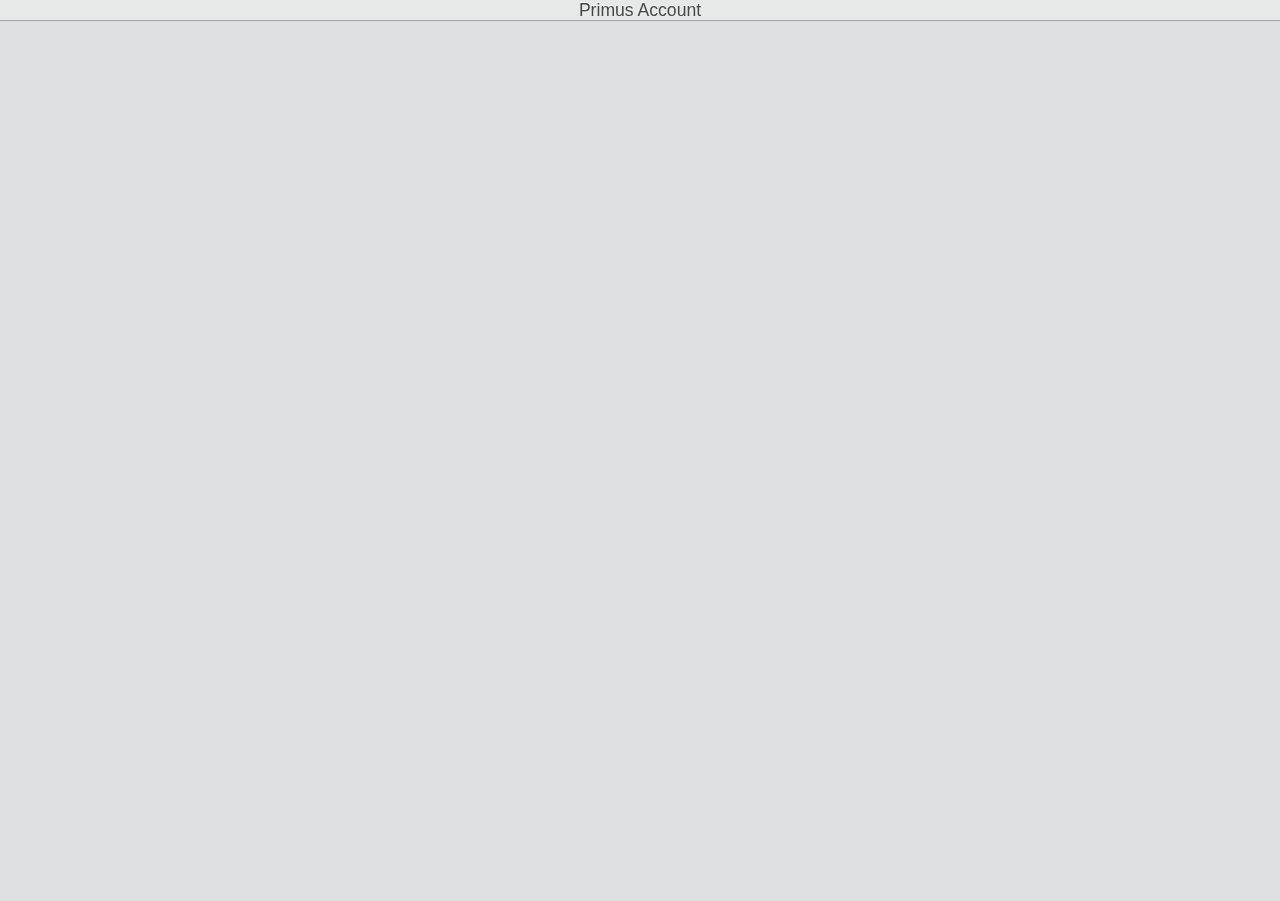
<file: account/index.html>
<!DOCTYPE html>
<html>
    <head>
    <!-- attribution: derived from http://raw.github.com/puppetmaster3/ModuleBU -->
   <meta name='viewport' content='width=device-width'>

    <title>Primus Account</title>

    <link href='aCDN/assets/app.css'      rel='stylesheet'>
</head>
<body>
<!--body -->
<section id='container' >
    <!-- header -->
    <header id='header' class='topcoat-navigation-bar full-width '>
        <div id='navMenuCont' class='topcoat-navigation-bar__item center full-width'>
            <div id='navMenu'>
                Primus Account
            </div>
        </div>
    </header>

    <main id='kontainer' class='content '>

    </main>

</section>
    <script async data-main='aCDN/app/main' src='//scdn-primus.netdna-ssl.com/latest/require.min.js'></script>
</body>
</html>
</file>
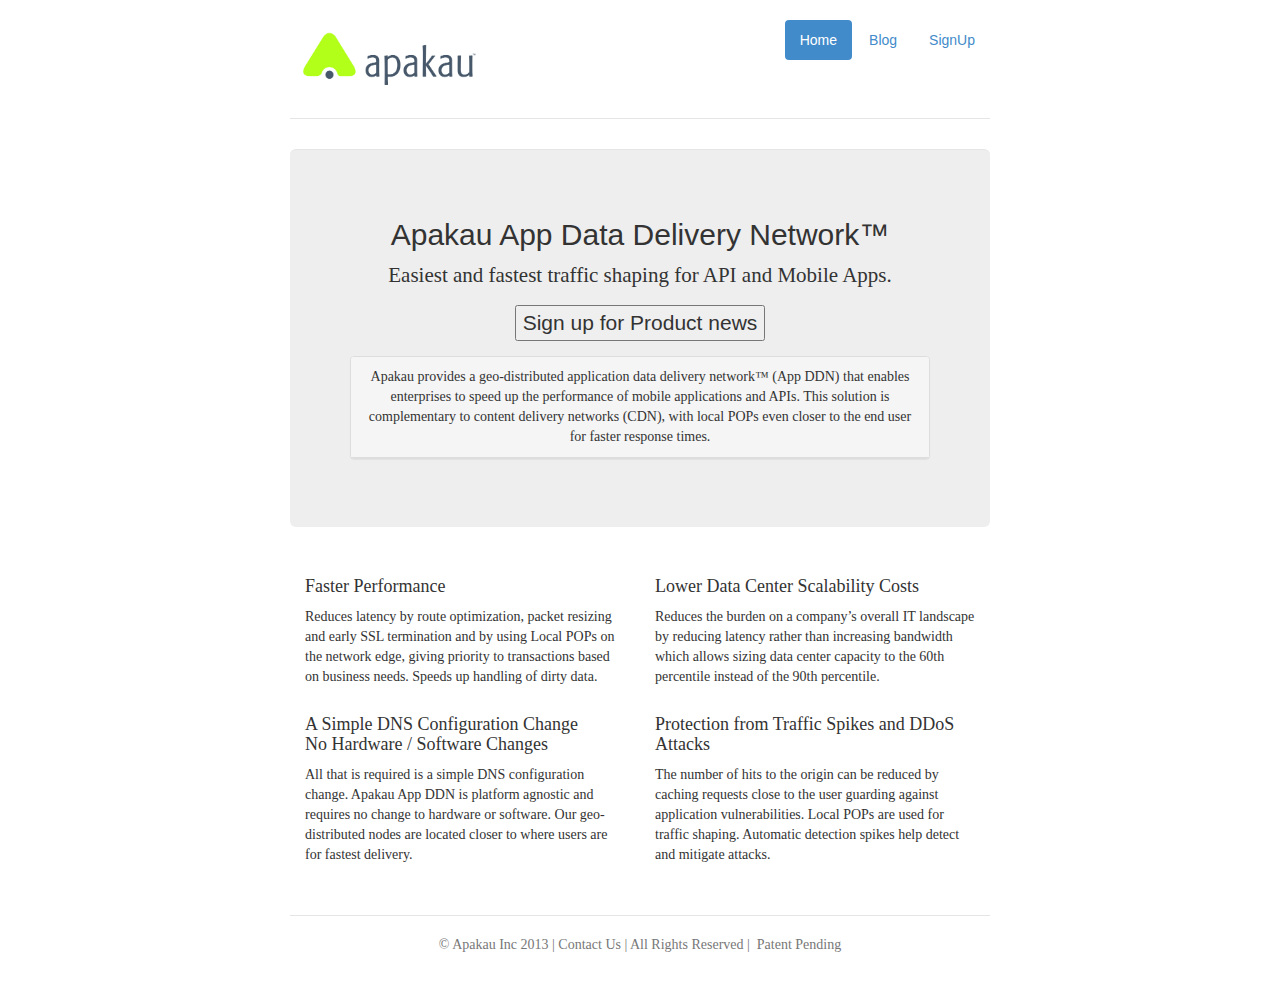
<file: old/index.html>
<!DOCTYPE html>
<html lang="en">
<head>
    <meta charset="utf-8">
    <meta http-equiv="X-UA-Compatible" content="IE=edge">
    <meta name="viewport" content="width=device-width, initial-scale=1">
    <meta name="description" content="">
    <meta name="author" content="">
    <link rel="icon" href="favicon.ico">

    <title>Apakau</title>

    <!-- Bootstrap core CSS -->
    <link href="bootstrap.min.css" rel="stylesheet">

    <!-- Custom styles for this template -->
    <link href="jumbotron-narrow.css" rel="stylesheet">
    <link href="style-auto.css" rel="stylesheet">

    <!-- HTML5 shim and Respond.js IE8 support of HTML5 elements and media queries -->
    <!--[if lt IE 9]>
      <script src="https://oss.maxcdn.com/html5shiv/3.7.2/html5shiv.min.js"></script>
      <script src="https://oss.maxcdn.com/respond/1.4.2/respond.min.js"></script>
    <!--[endif]---->

</head>

<body>
<div class="container">

    <div class="header">
        <ul class="nav nav-pills pull-right">
            <li class="active"><a href="index.html#">Home</a></li>
            <!--<li><a href="aboutus.html#">About</a></li>-->
            <li><a href="http://blog.apakau.com">Blog</a></li>
            <li><a href="http://a.apakau.com">SignUp</a></li>
        </ul>
        <h3 class="text-muted"><img src="Apakaulogo.jpg" width="30%" height="30%"></h3>
    </div>
    <div class="jumbotron">
        <h2 data-brix_class="1427764185600" style="font-family:sans-serif">Apakau App Data Delivery Network™</h2>
        <p class="lead" data-brix_class="1427764175464">Easiest and fastest traffic shaping for API and Mobile Apps.</p>
        <p><button type="button" onclick="window.location.href='http://a.apakau.com'">Sign up for Product news</button></p>
        <div class="panel panel-default">
            <div class="panel-heading" data-brix_class="1427764165633">Apakau provides a geo-distributed application data delivery network™ (App DDN) that enables enterprises to speed up the performance of mobile applications and APIs. This solution is complementary to content delivery networks (CDN), with local POPs even closer to the end user for faster response times.</div>
        </div>
    </div>
    <div class="row marketing">
        <div class="col-lg-6">
            <h4 data-brix_class="1427764204006">Faster Performance</h4>
            <p data-brix_class="1427764197943">
                Reduces latency by route optimization, packet resizing and early SSL termination and by using Local POPs on the network edge, giving priority to transactions based on business needs. Speeds up handling of dirty data.&nbsp;<br>
            </p>
            <h4 data-brix_class="1427764237325">
                A Simple DNS Configuration Change<br>
                No Hardware / Software Changes
            </h4>
            <p data-brix_class="1427764243757">
                All that is required is a simple DNS configuration change. Apakau App DDN is platform agnostic and requires no change to hardware or software. Our geo-distributed nodes are located closer to where users are for fastest delivery.<br>
            </p>
        </div>
        <div class="col-lg-6">
            <h4 data-brix_class="1427764209461">Lower Data Center Scalability Costs</h4>
            <p data-brix_class="1427764216813">Reduces the burden on a company’s overall IT landscape by reducing latency rather than increasing bandwidth which allows sizing data center capacity to the 60th percentile instead of the 90th percentile.&nbsp;</p>
            <h4 data-brix_class="1427764224711">Protection from Traffic Spikes and DDoS Attacks</h4>
            <p data-brix_class="1427764230612">The number of hits to the origin can be reduced by caching requests close to the user guarding against application vulnerabilities. Local POPs are used for traffic shaping. Automatic detection spikes help detect and mitigate attacks.</p>
        </div>
    </div>
    <div class="footer">
        <p data-brix_class="1427764333546">© Apakau Inc 2013 | Contact Us | All Rights Reserved | &nbsp;Patent Pending</p>
    </div>
</div><!-- /container --><!-- Bootstrap core JavaScript
    ================================================== --><!-- Placed at the end of the document so the pages load faster --><script src="https://ajax.googleapis.com/ajax/libs/jquery/1.11.1/jquery.min.js"></script><script src="https://maxcdn.bootstrapcdn.com/bootstrap/3.2.0/js/bootstrap.min.js"></script>

</body></html>
</file>
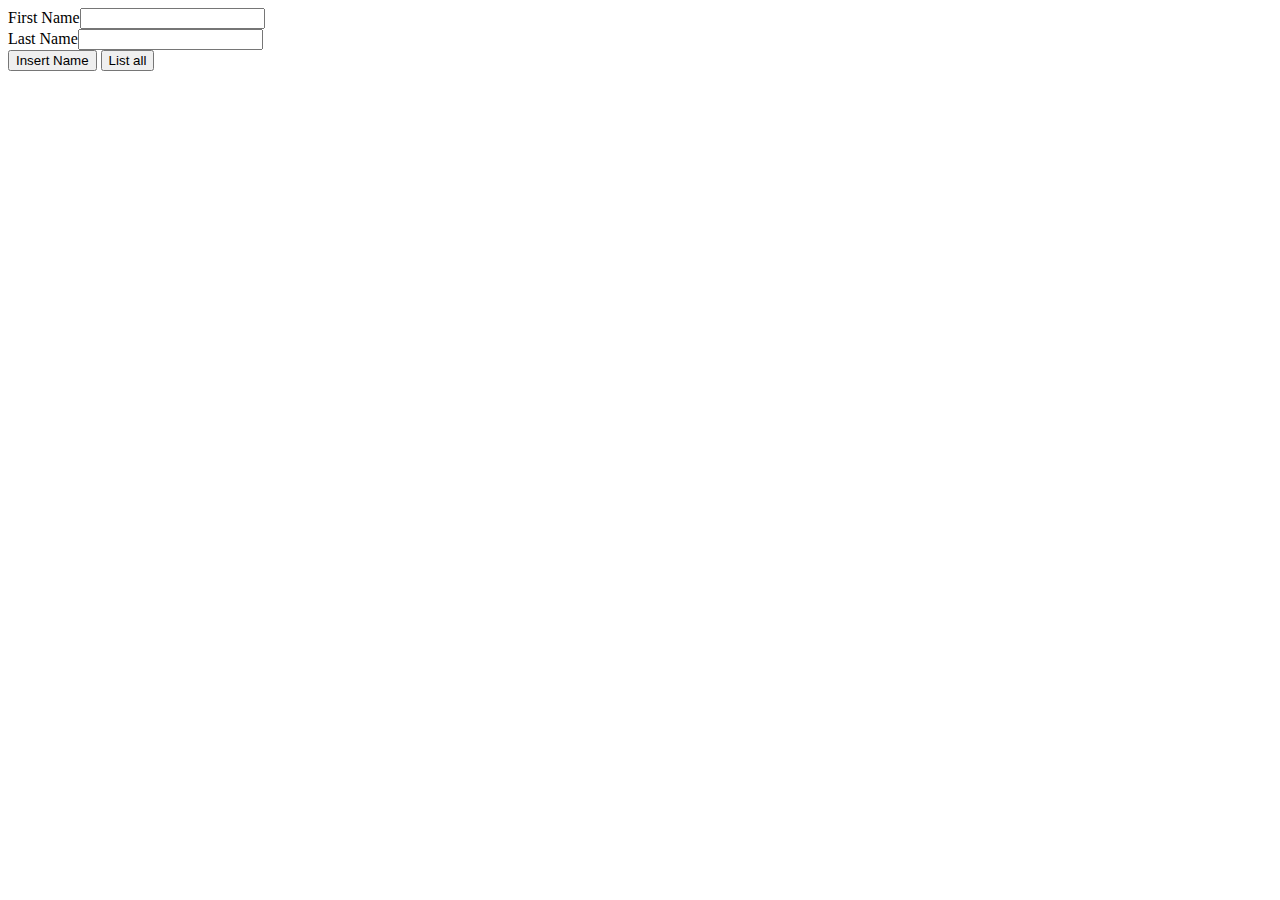
<file: cdn/exp/how_to_html5/index.html>
<!DOCTYPE html>
<html>
<head>
    <style>
        ul {
            list-style: none;
        }
    </style>
</head>
<body>
<form>
    First Name<input type='text' id='firstname'><br/>
    Last Name<input type='text' id='lastname' ><br/>
    <button id='insert' onclick='return false' >Insert Name</button>
    <button id='listAll'onclick='return false' >List all</button>
</form>

<!– #20 binding by 3rd party lib –>
<ul id='bindingL' >
    <li ><span><div data-bind='lastname'></div><div data-bind='firstname'></div>
    </span></li>
</ul>

<script src='//cdnjs.cloudflare.com/ajax/libs/jquery/2.0.3/jquery.min.js'></script>
<!– #26 binding 3rd party lib: jQuery plugin http://github.com/leonidas/transparency –>
<script src='//scdn-primus.netdna-ssl.com/latest/more/transparency.min.js'></script>
<!–cloud API for C.R.U.D service: –>
<script src='//scdn-primus.netdna-ssl.com/cloudAPI.js'></script>
<script>
//code:

cAPI=new CloudAPI('fiv834ppldt')

$('#insert').click(function(){
    var ename =new Object()
    var firstname = $('#firstname').val()
    var lastname = $('#lastname').val()
    ename.firstname=firstname
    ename.lastname=lastname
    console.log('clicked ' + firstname +', ' + lastname)
    cAPI.insert('nameapp',ename, onPK)
})
function onPK(data){
    console.log('back')
    console.log(data)
}

$('#listAll').click(function(){
    console.log('clicked list')
    cAPI.select('nameapp', null, onList) // #50 **** S ****

})
function onList(data){
    console.log(data.array_) //#54
    // **** we did not issue the binding yet it will go here

}

</script>
</body>
</html>
</file>
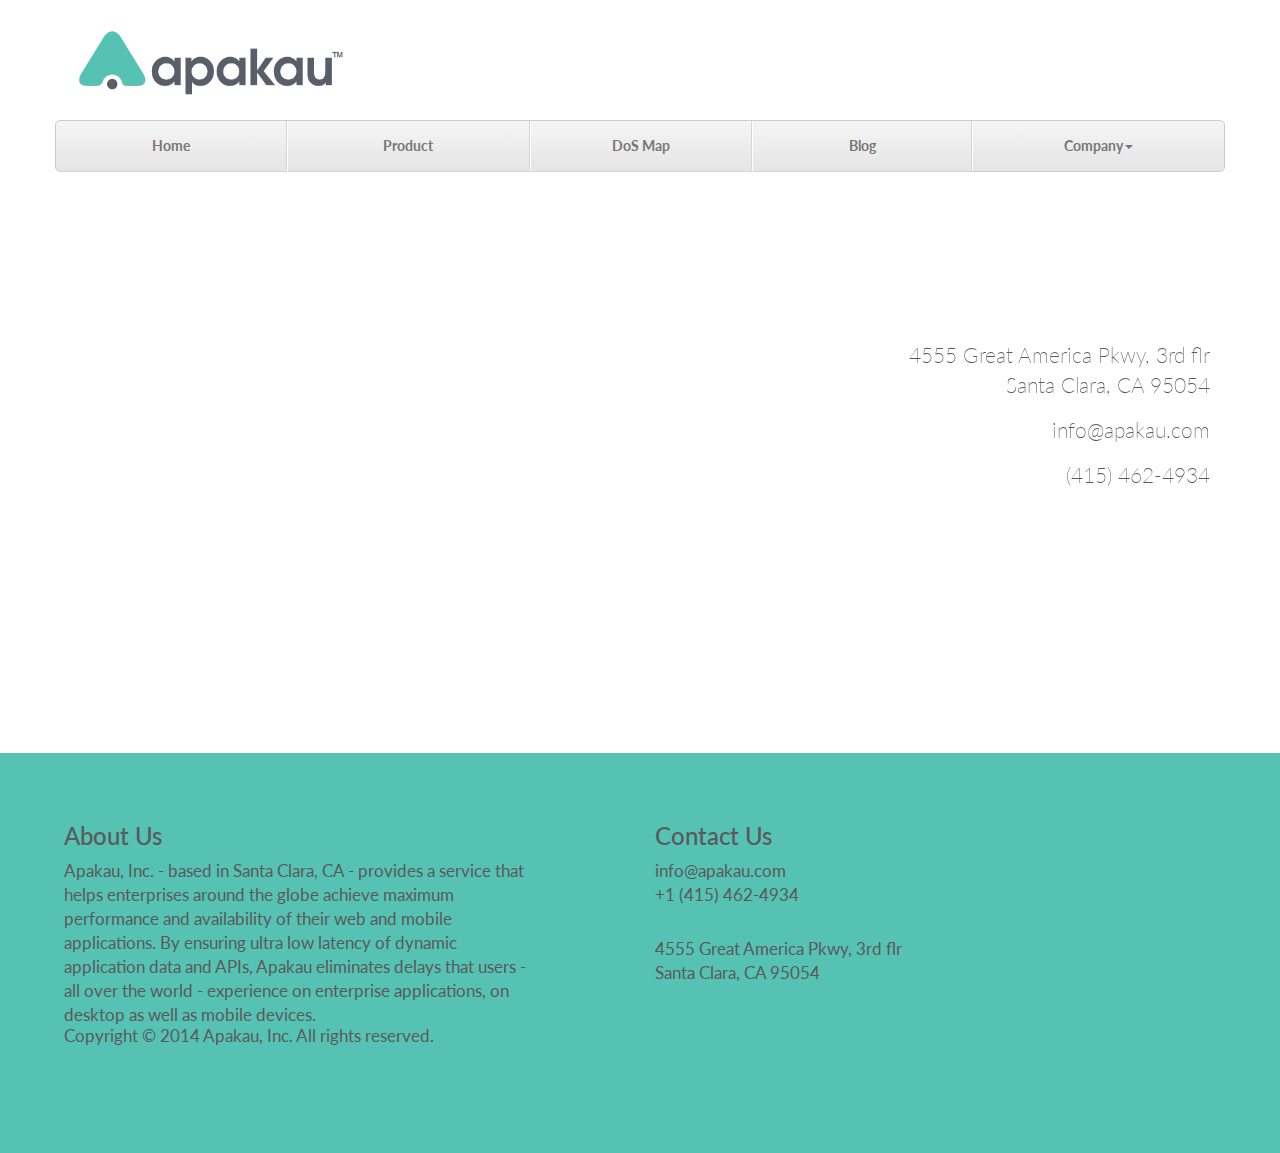
<file: contact.html>
<!DOCTYPE html>
<html lang="en">
<head>
    <meta charset="utf-8">
    <meta name="viewport" content="width=device-width, initial-scale=1">
    <meta name="description" content="Data Delivery Network to assure maximum uptime and lowest latency for enterprise web & mobile apps.">
    <meta name="author" content="Apakau">
    <link rel="shortcut icon" href="pAssets/img/favicon.png">
    <title>Contact | Apakau API Data Delivery Network</title>
    <meta name="keywords" content="Data, Delivery, Network, CDN, DDN, Content, CRUD, REST, API, Acceleration, Availability, Uptime, DOS, DDoS, Attack, Performance, Geo, Distributed, Edge, Latency, Access time, memory, Cache, iOS, Android, HTML5, SOA, database, app server"/>
    <a href="https://plus.google.com/107104744940978713696" rel="publisher"></a>
    <link href="//netdna.bootstrapcdn.com/bootstrap/3.1.1/css/bootstrap.min.css" rel="stylesheet" >
    <link href="http://netdna.bootstrapcdn.com/font-awesome/4.0.3/css/font-awesome.css" rel="stylesheet">
    <link href="pAssets/css/carousel.css" rel="stylesheet">
    <link href="pAssets/css/justified-nav.css" rel="stylesheet">
    <link href="pAssets/css/style.css" rel="stylesheet">
</head>

<div class="container masthead">
    <a class="navbar-brand" href="http://apakau.com"><img src="pAssets/img/apakaulogo.gif" alt=""></a>
    <ul class="nav nav-justified">
        <li><a href="http://apakau.com/#">Home</a></li>
        <li><a href="product.html">Product</a></li>
        <li><a href="map.html">DoS Map</a></li>
        <li><a href="http://blog.apakau.com">Blog</a></li>
        <!--<li><a href="#contact">Contact Us</a></li>-->
        <li id="menu-item-1473" class="dropdown menu-item menu-item-type-custom menu-item-object-custom menu-item-has-children"><a href="#" class="dropdown-toggle" data-toggle="dropdown">Company<b class="caret"></b></a>
            <ul class="dropdown-menu">
                <li id="menu-item-1482" class="menu-item menu-item-type-post_type menu-item-object-page"><a href="about.html">About Us</a></li>
                <li id="menu-item-1483" class="menu-item menu-item-type-post_type menu-item-object-page"><a href="contact.html">Contact Us</a></li>


            </ul>
        </li>
        <!--<li><a href="http://a.apakau.com">Sign Up</a></li>-->
    </ul>
</div>
<body>


<div align="center">
    <div class="container jumbotron">
        <div class="row">
            <div class="col-sm-6">
                <iframe src="https://www.google.com/maps/embed?pb=!1m18!1m12!1m3!1d3169.673268143404!2d-121.97718511534426!3d37.397558474875005!2m3!1f0!2f0!3f0!3m2!1i1024!2i768!4f13.1!3m3!1m2!1s0x808fc9c4349cc857%3A0x9a50e911fc326a62!2s4555+Great+America+Pkwy%2C+Santa+Clara%2C+CA+95054!5e0!3m2!1sen!2sus!4v1429575324158" width="600" height="450" frameborder="0" style="border:0"></iframe>

                </iframe>
            </div>

            <div class="col-sm-6">



                <div class="span4 infolist">
                    <div class="row-fluid">
                        <!--<div class="width3"><img src="pAssets/img/contact_loc.png" alt="Contact Apakau Address" /></div>-->
                        <div class="width9">
                            <p align="right"><br><br><br><br>4555 Great America Pkwy, 3rd flr <br> Santa Clara, CA 95054</p>
                        </div>
                    </div>
                    <div class="row-fluid">
                        <!--<div class="width3"><img src="pAssets/img/contact_plane.png" alt="Contact Apakau Email" /></div>-->
                        <div class="width9">
                            <p align="right"><a href="mailto:info@apakau.com">info@apakau.com</a></p>
                        </div>
                    </div>
                    <div class="row-fluid">
                        <!--<div class="width3"><img src="pAssets/img/contact_phone.png" alt="Apakau Phone" /></div>-->
                        <div class="width9">
                            <p align="right">(415) 462-4934</p>
                        </div>
                    </div>
                </div></div></div></div>




            </div>

        </div>
    </div>
</div>








<div class="footer-block" id="contact">
    <div class="footer-inner">
        <div class="row">
            <div class="col-sm-5">
                <h3>About Us</h3>
                <p>Apakau, Inc. - based in Santa Clara, CA - provides a service that helps enterprises around the globe achieve maximum performance and availability of their web and mobile applications. By ensuring ultra low latency of dynamic application data and APIs, Apakau eliminates delays that users - all over the world - experience on enterprise applications, on desktop as well as mobile devices.</p>
                <br></div>
            <div class="col-sm-3 col-sm-offset-1">
                <h3>Contact Us</h3>
                <p>info@apakau.com<br>
                    +1 (415) 462-4934</p>
                <br>
                <p>4555 Great America Pkwy, 3rd flr <br> Santa Clara, CA 95054
                </p>
            </div>
            <!--div class="col-sm-3 pull-right">
                <ul><h3>Follow Us</h3>
                    <a href="https://twitter.com/apakau_inc" target="_blank"><li><i class="fa fa-twitter fa-2x"></i></li></a>
                    <a href="https://www.linkedin.com/company/apakau-inc-" target="_blank"><li><i class="fa fa-linkedin fa-2x"></i></li></a>
                </ul>
            </div>-->
        </div>
        <div class="row">
            <div class="col-sm-5">
                <p class="text-center"><br>Copyright &copy; 2014 Apakau, Inc. All rights reserved.</p>
            </div>
        </div>
    </div>
</div>
<script src="http://ajax.googleapis.com/ajax/libs/jquery/1.10.2/jquery.min.js"></script>
<script src="http://netdna.bootstrapcdn.com/bootstrap/3.0.2/js/bootstrap.min.js"></script>
<script type='text/javascript'>
    $(document).ready(function() {
        $('.carousel').carousel({
            interval: 4000
        })
    });
</script>
<script>
    (function(i,s,o,g,r,a,m){i['GoogleAnalyticsObject']=r;i[r]=i[r]||function(){
        (i[r].q=i[r].q||[]).push(arguments)},i[r].l=1*new Date();a=s.createElement(o),
            m=s.getElementsByTagName(o)[0];a.async=1;a.src=g;m.parentNode.insertBefore(a,m)
    })(window,document,'script','//www.google-analytics.com/analytics.js','ga');
    ga('create', 'UA-49592106-1', 'apakau.com');
    ga('send', 'pageview');
</script>
</body>
</html>
</file>
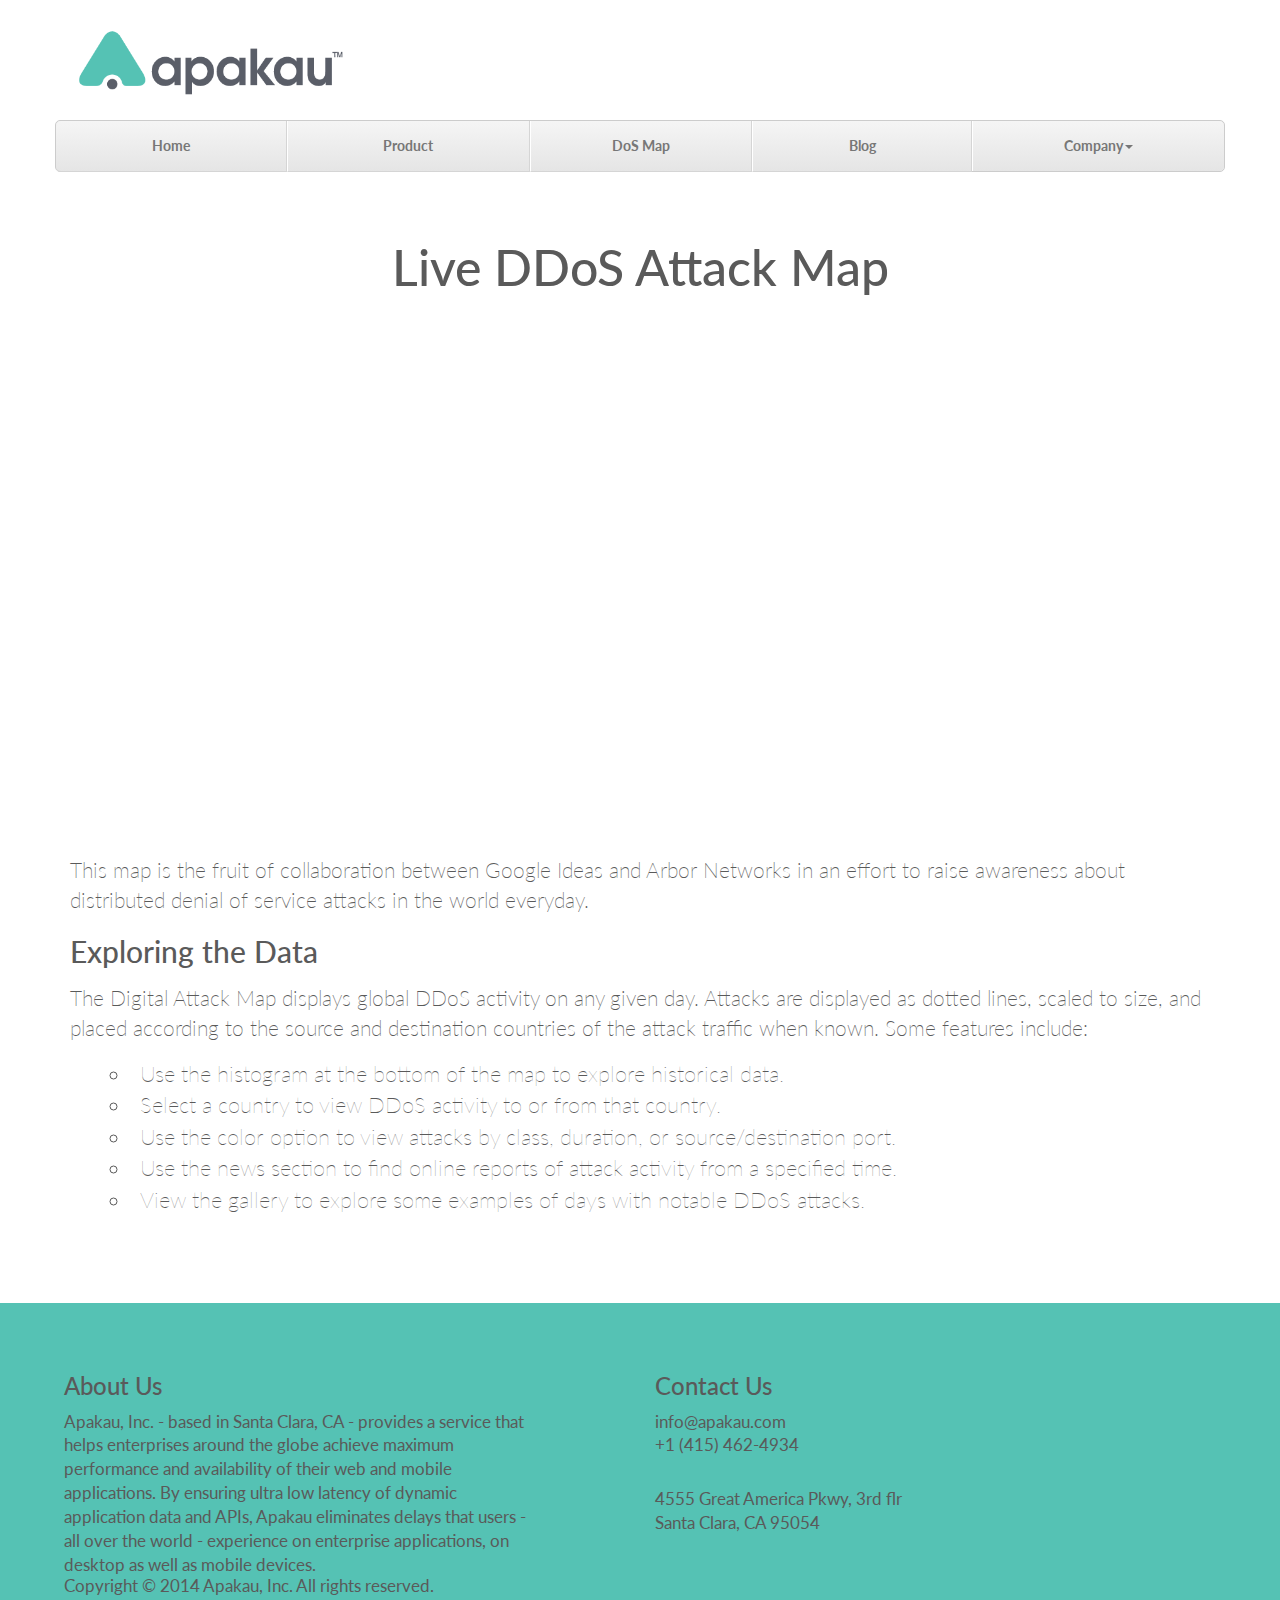
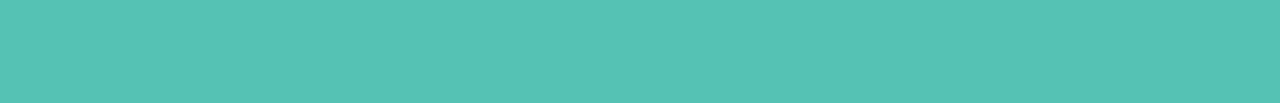
<file: map.html>
<!DOCTYPE html>
<html lang="en">
<head>
    <meta charset="utf-8">
    <meta name="viewport" content="width=device-width, initial-scale=1">
    <meta name="description" content="Data Delivery Network to assure maximum uptime and lowest latency for enterprise web & mobile apps.">
    <meta name="author" content="Apakau">
    <link rel="shortcut icon" href="pAssets/img/favicon.png">
    <title>Live DDoS Attack Map | Apakau</title>
    <meta name="keywords" content="Data, Delivery, Network, CDN, DDN, Content, CRUD, REST, API, Acceleration, Availability, Uptime, DOS, DDoS, Attack, Performance, Geo, Distributed, Edge, Latency, Access time, memory, Cache, iOS, Android, HTML5, SOA, database, app server"/>
    <a href="https://plus.google.com/107104744940978713696" rel="publisher"></a>
    <link href="//netdna.bootstrapcdn.com/bootstrap/3.1.1/css/bootstrap.min.css" rel="stylesheet" >
    <link href="http://netdna.bootstrapcdn.com/font-awesome/4.0.3/css/font-awesome.css" rel="stylesheet">
    <link href="pAssets/css/carousel.css" rel="stylesheet">
    <link href="pAssets/css/justified-nav.css" rel="stylesheet">
    <link href="pAssets/css/style.css" rel="stylesheet">
</head>
<body>
<div class="container masthead">
    <a class="navbar-brand" href="http://apakau.com"><img src="pAssets/img/apakaulogo.gif" alt=""></a>
    <ul class="nav nav-justified">
        <li><a href="http://apakau.com/#">Home</a></li>
        <li><a href="product.html">Product</a></li>
        <li><a href="map.html">DoS Map</a></li>
        <li><a href="http://blog.apakau.com">Blog</a></li>
        <!--<li><a href="#contact">Contact Us</a></li>-->
        <li id="menu-item-1473" class="dropdown menu-item menu-item-type-custom menu-item-object-custom menu-item-has-children"><a href="#" class="dropdown-toggle" data-toggle="dropdown">Company<b class="caret"></b></a>
            <ul class="dropdown-menu">
                <li id="menu-item-1482" class="menu-item menu-item-type-post_type menu-item-object-page"><a href="about.html">About Us</a></li>
                <li id="menu-item-1483" class="menu-item menu-item-type-post_type menu-item-object-page"><a href="contact.html">Contact Us</a></li>


            </ul>
        </li>
        <!--<li><a href="http://a.apakau.com">Sign Up</a></li>-->
    </ul>
</div>
<div class="container jumbotron">
    <h1>Live DDoS Attack Map</h1>
    <iframe class="padding" width="640" height="545"  scrolling="no" frameborder="0" src="http://digitalattackmap.com/embed#anim=1&color=0&country=ALL&view=map"></iframe>
    <div class="text-left">
        <p>This map is the fruit of collaboration between Google Ideas and Arbor Networks in an effort to raise awareness about distributed denial of service attacks in the world everyday.</p>

        <p><h2>Exploring the Data</h2></p>
        <p>The Digital Attack Map displays global DDoS activity on any given day. Attacks are displayed as dotted lines, scaled to size, and placed according to the source and destination countries of the attack traffic when known. Some features include:</p>
        <ul class="list">
            <li>Use the histogram at the bottom of the map to explore historical data.</li>
            <li>Select a country to view DDoS activity to or from that country.</li>
            <li>Use the color option to view attacks by class, duration, or source/destination port.</li>
            <li>Use the news section to find online reports of attack activity from a specified time.</li>
            <li>View the gallery to explore some examples of days with notable DDoS attacks.</li>
        </ul>
    </div>
</div>
<div class="footer-block" id="contact">
    <div class="footer-inner">
        <div class="row">
            <div class="col-sm-5">
                <h3>About Us</h3>
                <p>Apakau, Inc. - based in Santa Clara, CA - provides a service that helps enterprises around the globe achieve maximum performance and availability of their web and mobile applications. By ensuring ultra low latency of dynamic application data and APIs, Apakau eliminates delays that users - all over the world - experience on enterprise applications, on desktop as well as mobile devices.</p>
                <br></div>
            <div class="col-sm-3 col-sm-offset-1">
                <h3>Contact Us</h3>
                <p>info@apakau.com<br>
                    +1 (415) 462-4934</p>
                <br>
                <p>4555 Great America Pkwy, 3rd flr <br> Santa Clara, CA 95054
                </p>
            </div>
            <!--<div class="col-sm-3 pull-right">
                <ul><h3>Follow Us</h3>
                    <a href="https://twitter.com/apakau_inc" target="_blank"><li><i class="fa fa-twitter fa-2x"></i></li></a>
                    <a href="https://www.linkedin.com/company/apakau-inc-" target="_blank"><li><i class="fa fa-linkedin fa-2x"></i></li></a>
                </ul>
            </div>-->
        </div>
        <div class="row">
            <div class="col-sm-5">
            <p class="text-center"><br>Copyright &copy; 2014 Apakau, Inc. All rights reserved.</p>
                </div>
        </div>
    </div>
</div>
<script src="http://ajax.googleapis.com/ajax/libs/jquery/1.10.2/jquery.min.js"></script>
<script src="http://netdna.bootstrapcdn.com/bootstrap/3.0.2/js/bootstrap.min.js"></script>
<script type='text/javascript'>
    $(document).ready(function() {
        $('.carousel').carousel({
            interval: 4000
        })
    });
</script>
<script>
    (function(i,s,o,g,r,a,m){i['GoogleAnalyticsObject']=r;i[r]=i[r]||function(){
        (i[r].q=i[r].q||[]).push(arguments)},i[r].l=1*new Date();a=s.createElement(o),
            m=s.getElementsByTagName(o)[0];a.async=1;a.src=g;m.parentNode.insertBefore(a,m)
    })(window,document,'script','//www.google-analytics.com/analytics.js','ga');

    ga('create', 'UA-49592106-1', 'apakau.com');
    ga('send', 'pageview');
</script>
</body>
</html>
</file>
<file: account/aCDN/assets/app.css>
@font-face {
  font-family: 'Lato';
  font-style: normal;
  font-weight: 400;
  src: local('Lato Regular'), local('Lato-Regular'), url(//scdn-primus.netdna-ssl.com/latest/css/lato/lato-regular-webfont.woff) format('woff');
}
@font-face {
  font-family: 'Lato';
  font-style: normal;
  font-weight: 700;
  src: local('Lato Bold'), local('Lato-Bold'), url(//scdn-primus.netdna-ssl.com/latest/css/lato/lato-bold-webfont.woff) format('woff');
}
@font-face {
  font-family: 'Lato';
  font-style: normal;
  font-weight: 900;
  src: local('Lato Black'), local('Lato-Black'), url(//scdn-primus.netdna-ssl.com/latest/css/lato/lato-black-webfont.woff) format('woff');
}
@font-face {
  font-family: 'Lato';
  font-style: italic;
  font-weight: 400;
  src: local('Lato Italic'), local('Lato-Italic'), url(//scdn-primus.netdna-ssl.com/latest/css/lato/lato-italic-webfont.woff) format('woff');
}
.button-bar {
  display: table;
  table-layout: fixed;
  white-space: nowrap;
  margin: 0;
  padding: 0;
}
.button-bar__item {
  display: table-cell;
  width: auto;
  border-radius: 0;
}
.button-bar__item > input {
  position: absolute;
  overflow: hidden;
  padding: 0;
  border: 0;
  opacity: .001;
  z-index: 1;
  vertical-align: top;
  outline: none;
}
.button-bar__button {
  border-radius: inherit;
}
.button-bar__item:disabled {
  opacity: .3;
  cursor: default;
  pointer-events: none;
}
.button,
.topcoat-button,
.topcoat-button--quiet,
.topcoat-button--large,
.topcoat-button--large--quiet,
.topcoat-button--cta,
.topcoat-button--large--cta,
.topcoat-button-bar__button,
.topcoat-button-bar__button--large {
  position: relative;
  display: inline-block;
  vertical-align: top;
  -moz-box-sizing: border-box;
  box-sizing: border-box;
  background-clip: padding-box;
  padding: 0;
  margin: 0;
  font: inherit;
  color: inherit;
  background: transparent;
  border: none;
  cursor: default;
  -webkit-user-select: none;
  -moz-user-select: none;
  -ms-user-select: none;
  user-select: none;
  text-overflow: ellipsis;
  white-space: nowrap;
  overflow: hidden;
  text-decoration: none;
}
.button--quiet {
  background: transparent;
  border: 1px solid transparent;
  box-shadow: none;
}
.button--disabled,
.topcoat-button:disabled,
.topcoat-button--quiet:disabled,
.topcoat-button--large:disabled,
.topcoat-button--large--quiet:disabled,
.topcoat-button--cta:disabled,
.topcoat-button--large--cta:disabled,
.topcoat-button-bar__button:disabled,
.topcoat-button-bar__button--large:disabled {
  opacity: .3;
  cursor: default;
  pointer-events: none;
}
.topcoat-button,
.topcoat-button--quiet,
.topcoat-button--large,
.topcoat-button--large--quiet,
.topcoat-button--cta,
.topcoat-button--large--cta,
.topcoat-button-bar__button,
.topcoat-button-bar__button--large {
  padding: 0 1.25rem;
  font-size: 16px;
  line-height: 3rem;
  letter-spacing: 1px;
  color: #454545;
  text-shadow: 0 1px #fff;
  vertical-align: top;
  background-color: #e5e9e8;
  box-shadow: inset 0 1px #fff;
  border: 1px solid #9daca9;
  border-radius: 6px;
}
.topcoat-button:hover,
.topcoat-button--quiet:hover,
.topcoat-button--large:hover,
.topcoat-button--large--quiet:hover,
.topcoat-button-bar__button:hover,
.topcoat-button-bar__button--large:hover {
  background-color: #eff1f1;
}
.topcoat-button:focus,
.topcoat-button--quiet:focus,
.topcoat-button--quiet:hover:focus,
.topcoat-button--large:focus,
.topcoat-button--large--quiet:focus,
.topcoat-button--large--quiet:hover:focus,
.topcoat-button--cta:focus,
.topcoat-button--large--cta:focus,
.topcoat-button-bar__button:focus,
.topcoat-button-bar__button--large:focus {
  border: 1px solid #0036ff;
  box-shadow: inset 0 1px rgba(255, 255, 255, 0.36), 0 0 0 2px #6fb5f1;
  outline: 0;
}
.topcoat-button:active,
.topcoat-button--large:active,
.topcoat-button-bar__button:active,
.topcoat-button-bar__button--large:active,
:checked + .topcoat-button-bar__button {
  border: 1px solid #9daca9;
  background-color: #d2d6d6;
  box-shadow: inset 0 1px rgba(0, 0, 0, 0.1);
}
.topcoat-button--quiet {
  background: transparent;
  border: 1px solid transparent;
  box-shadow: none;
}
.topcoat-button--quiet:hover,
.topcoat-button--large--quiet:hover {
  text-shadow: 0 1px #fff;
  border: 1px solid #9daca9;
  box-shadow: inset 0 1px #fff;
}
.topcoat-button--quiet:active,
.topcoat-button--quiet:focus:active,
.topcoat-button--large--quiet:active,
.topcoat-button--large--quiet:focus:active {
  color: #454545;
  text-shadow: 0 1px #fff;
  background-color: #d2d6d6;
  border: 1px solid #9daca9;
  box-shadow: inset 0 1px rgba(0, 0, 0, 0.1);
}
.topcoat-button--large,
.topcoat-button--large--quiet,
.topcoat-button-bar__button--large {
  font-size: 1.3rem;
  font-weight: 400;
  line-height: 4.375rem;
  padding: 0 1.25rem;
}
.topcoat-button--large--quiet {
  background: transparent;
  border: 1px solid transparent;
  box-shadow: none;
}
.topcoat-button--cta,
.topcoat-button--large--cta {
  border: 1px solid #134f7f;
  background-color: #288edf;
  box-shadow: inset 0 1px rgba(255, 255, 255, 0.36);
  color: #fff;
  font-weight: 500;
  text-shadow: 0 -1px rgba(0, 0, 0, 0.36);
}
.topcoat-button--cta:hover,
.topcoat-button--large--cta:hover {
  background-color: #4ca1e4;
}
.topcoat-button--cta:active,
.topcoat-button--large--cta:active {
  background-color: #1e7dc8;
  box-shadow: inset 0 1px rgba(0, 0, 0, 0.12);
}
.topcoat-button--large--cta {
  font-size: 1.3rem;
  font-weight: 400;
  line-height: 4.375rem;
  padding: 0 1.25rem;
}
.button-bar,
.topcoat-button-bar {
  display: table;
  table-layout: fixed;
  white-space: nowrap;
  margin: 0;
  padding: 0;
}
.button-bar__item,
.topcoat-button-bar__item {
  display: table-cell;
  width: auto;
  border-radius: 0;
}
.button-bar__item > input,
.topcoat-button-bar__item > input {
  position: absolute;
  overflow: hidden;
  padding: 0;
  border: 0;
  opacity: .001;
  z-index: 1;
  vertical-align: top;
  outline: none;
}
.button-bar__button {
  border-radius: inherit;
}
.button-bar__item:disabled {
  opacity: .3;
  cursor: default;
  pointer-events: none;
}
.topcoat-button-bar > .topcoat-button-bar__item:first-child {
  border-top-left-radius: 6px;
  border-bottom-left-radius: 6px;
}
.topcoat-button-bar > .topcoat-button-bar__item:last-child {
  border-top-right-radius: 6px;
  border-bottom-right-radius: 6px;
}
.topcoat-button-bar__item:first-child > .topcoat-button-bar__button,
.topcoat-button-bar__item:first-child > .topcoat-button-bar__button--large {
  border-right: none;
}
.topcoat-button-bar__item:last-child > .topcoat-button-bar__button,
.topcoat-button-bar__item:last-child > .topcoat-button-bar__button--large {
  border-left: none;
}
.topcoat-button-bar__button {
  border-radius: inherit;
}
.topcoat-button-bar__button:focus,
.topcoat-button-bar__button--large:focus {
  z-index: 1;
}
.topcoat-button-bar__button--large {
  border-radius: inherit;
}
.button {
  position: relative;
  display: inline-block;
  vertical-align: top;
  -moz-box-sizing: border-box;
  box-sizing: border-box;
  background-clip: padding-box;
  padding: 0;
  margin: 0;
  font: inherit;
  color: inherit;
  background: transparent;
  border: none;
  cursor: default;
  -webkit-user-select: none;
  -moz-user-select: none;
  -ms-user-select: none;
  user-select: none;
  text-overflow: ellipsis;
  white-space: nowrap;
  overflow: hidden;
  text-decoration: none;
}
.button--quiet {
  background: transparent;
  border: 1px solid transparent;
  box-shadow: none;
}
.button--disabled {
  opacity: .3;
  cursor: default;
  pointer-events: none;
}
.button,
.topcoat-button,
.topcoat-button--quiet,
.topcoat-button--large,
.topcoat-button--large--quiet,
.topcoat-button--cta,
.topcoat-button--large--cta {
  position: relative;
  display: inline-block;
  vertical-align: top;
  -moz-box-sizing: border-box;
  box-sizing: border-box;
  background-clip: padding-box;
  padding: 0;
  margin: 0;
  font: inherit;
  color: inherit;
  background: transparent;
  border: none;
  cursor: default;
  -webkit-user-select: none;
  -moz-user-select: none;
  -ms-user-select: none;
  user-select: none;
  text-overflow: ellipsis;
  white-space: nowrap;
  overflow: hidden;
  text-decoration: none;
}
.button--quiet {
  background: transparent;
  border: 1px solid transparent;
  box-shadow: none;
}
.button--disabled,
.topcoat-button:disabled,
.topcoat-button--quiet:disabled,
.topcoat-button--large:disabled,
.topcoat-button--large--quiet:disabled,
.topcoat-button--cta:disabled,
.topcoat-button--large--cta:disabled {
  opacity: .3;
  cursor: default;
  pointer-events: none;
}
.topcoat-button,
.topcoat-button--quiet,
.topcoat-button--large,
.topcoat-button--large--quiet,
.topcoat-button--cta,
.topcoat-button--large--cta {
  padding: 0 1.25rem;
  font-size: 16px;
  line-height: 3rem;
  letter-spacing: 1px;
  color: #454545;
  text-shadow: 0 1px #fff;
  vertical-align: top;
  background-color: #e5e9e8;
  box-shadow: inset 0 1px #fff;
  border: 1px solid #9daca9;
  border-radius: 6px;
}
.topcoat-button:hover,
.topcoat-button--quiet:hover,
.topcoat-button--large:hover,
.topcoat-button--large--quiet:hover {
  background-color: #eff1f1;
}
.topcoat-button:focus,
.topcoat-button--quiet:focus,
.topcoat-button--quiet:hover:focus,
.topcoat-button--large:focus,
.topcoat-button--large--quiet:focus,
.topcoat-button--large--quiet:hover:focus,
.topcoat-button--cta:focus,
.topcoat-button--large--cta:focus {
  border: 1px solid #0036ff;
  box-shadow: inset 0 1px rgba(255, 255, 255, 0.36), 0 0 0 2px #6fb5f1;
  outline: 0;
}
.topcoat-button:active,
.topcoat-button--large:active {
  border: 1px solid #9daca9;
  background-color: #d2d6d6;
  box-shadow: inset 0 1px rgba(0, 0, 0, 0.1);
}
.topcoat-button--quiet {
  background: transparent;
  border: 1px solid transparent;
  box-shadow: none;
}
.topcoat-button--quiet:hover,
.topcoat-button--large--quiet:hover {
  text-shadow: 0 1px #fff;
  border: 1px solid #9daca9;
  box-shadow: inset 0 1px #fff;
}
.topcoat-button--quiet:active,
.topcoat-button--quiet:focus:active,
.topcoat-button--large--quiet:active,
.topcoat-button--large--quiet:focus:active {
  color: #454545;
  text-shadow: 0 1px #fff;
  background-color: #d2d6d6;
  border: 1px solid #9daca9;
  box-shadow: inset 0 1px rgba(0, 0, 0, 0.1);
}
.topcoat-button--large,
.topcoat-button--large--quiet {
  font-size: 1.3rem;
  font-weight: 400;
  line-height: 4.375rem;
  padding: 0 1.25rem;
}
.topcoat-button--large--quiet {
  background: transparent;
  border: 1px solid transparent;
  box-shadow: none;
}
.topcoat-button--cta,
.topcoat-button--large--cta {
  border: 1px solid #134f7f;
  background-color: #288edf;
  box-shadow: inset 0 1px rgba(255, 255, 255, 0.36);
  color: #fff;
  font-weight: 500;
  text-shadow: 0 -1px rgba(0, 0, 0, 0.36);
}
.topcoat-button--cta:hover,
.topcoat-button--large--cta:hover {
  background-color: #4ca1e4;
}
.topcoat-button--cta:active,
.topcoat-button--large--cta:active {
  background-color: #1e7dc8;
  box-shadow: inset 0 1px rgba(0, 0, 0, 0.12);
}
.topcoat-button--large--cta {
  font-size: 1.3rem;
  font-weight: 400;
  line-height: 4.375rem;
  padding: 0 1.25rem;
}
input[type="checkbox"] {
  position: absolute;
  overflow: hidden;
  padding: 0;
  border: 0;
  opacity: .001;
  z-index: 1;
  vertical-align: top;
  outline: none;
}
.checkbox {
  -moz-box-sizing: border-box;
  box-sizing: border-box;
  background-clip: padding-box;
  position: relative;
  display: inline-block;
  vertical-align: top;
  cursor: default;
  -webkit-user-select: none;
  -moz-user-select: none;
  -ms-user-select: none;
  user-select: none;
}
.checkbox__label {
  position: relative;
  display: inline-block;
  vertical-align: top;
  cursor: default;
  -webkit-user-select: none;
  -moz-user-select: none;
  -ms-user-select: none;
  user-select: none;
}
.checkbox--disabled {
  opacity: .3;
  cursor: default;
  pointer-events: none;
}
.checkbox:before,
.checkbox:after {
  content: '';
  position: absolute;
}
.checkbox:before {
  -moz-box-sizing: border-box;
  box-sizing: border-box;
  background-clip: padding-box;
}
input[type="checkbox"] {
  position: absolute;
  overflow: hidden;
  padding: 0;
  border: 0;
  opacity: .001;
  z-index: 1;
  vertical-align: top;
  outline: none;
}
.checkbox,
.topcoat-checkbox__checkmark {
  -moz-box-sizing: border-box;
  box-sizing: border-box;
  background-clip: padding-box;
  position: relative;
  display: inline-block;
  vertical-align: top;
  cursor: default;
  -webkit-user-select: none;
  -moz-user-select: none;
  -ms-user-select: none;
  user-select: none;
}
.checkbox__label,
.topcoat-checkbox {
  position: relative;
  display: inline-block;
  vertical-align: top;
  cursor: default;
  -webkit-user-select: none;
  -moz-user-select: none;
  -ms-user-select: none;
  user-select: none;
}
.checkbox--disabled,
input[type="checkbox"]:disabled + .topcoat-checkbox__checkmark {
  opacity: .3;
  cursor: default;
  pointer-events: none;
}
.checkbox:before,
.checkbox:after,
.topcoat-checkbox__checkmark:before,
.topcoat-checkbox__checkmark:after {
  content: '';
  position: absolute;
}
.checkbox:before,
.topcoat-checkbox__checkmark:before {
  -moz-box-sizing: border-box;
  box-sizing: border-box;
  background-clip: padding-box;
}
.topcoat-checkbox__checkmark {
  height: 2rem;
}
input[type="checkbox"] {
  height: 2rem;
  width: 2rem;
  margin-top: 0;
  margin-right: -2rem;
  margin-bottom: -2rem;
  margin-left: 0;
}
input[type="checkbox"]:checked + .topcoat-checkbox__checkmark:after {
  opacity: 1;
}
.topcoat-checkbox {
  line-height: 2rem;
}
.topcoat-checkbox__checkmark:before {
  width: 2rem;
  height: 2rem;
  background: #e5e9e8;
  border: 1px solid #9daca9;
  border-radius: 3px;
  box-shadow: inset 0 1px #fff;
}
.topcoat-checkbox__checkmark {
  width: 2rem;
  height: 2rem;
}
.topcoat-checkbox__checkmark:after {
  top: 1px;
  left: 2px;
  opacity: 0;
  width: 28px;
  height: 11px;
  background: transparent;
  border: 7px solid #454545;
  border-width: 7px;
  border-top: none;
  border-right: none;
  border-radius: 2px;
  -webkit-transform: rotate(-50deg);
  -ms-transform: rotate(-50deg);
  transform: rotate(-50deg);
}
input[type="checkbox"]:focus + .topcoat-checkbox__checkmark:before {
  border: 1px solid #0036ff;
  box-shadow: inset 0 1px rgba(255, 255, 255, 0.36), 0 0 0 2px #6fb5f1;
}
input[type="checkbox"]:active + .topcoat-checkbox__checkmark:before {
  border: 1px solid #9daca9;
  background-color: #d2d6d6;
  box-shadow: inset 0 1px rgba(0, 0, 0, 0.1);
}
input[type="checkbox"]:disabled:active + .topcoat-checkbox__checkmark:before {
  border: 1px solid #9daca9;
  background: #e5e9e8;
  box-shadow: inset 0 1px #fff;
}
.button,
.topcoat-icon-button,
.topcoat-icon-button--quiet,
.topcoat-icon-button--large,
.topcoat-icon-button--large--quiet {
  position: relative;
  display: inline-block;
  vertical-align: top;
  -moz-box-sizing: border-box;
  box-sizing: border-box;
  background-clip: padding-box;
  padding: 0;
  margin: 0;
  font: inherit;
  color: inherit;
  background: transparent;
  border: none;
  cursor: default;
  -webkit-user-select: none;
  -moz-user-select: none;
  -ms-user-select: none;
  user-select: none;
  text-overflow: ellipsis;
  white-space: nowrap;
  overflow: hidden;
  text-decoration: none;
}
.button--quiet {
  background: transparent;
  border: 1px solid transparent;
  box-shadow: none;
}
.button--disabled,
.topcoat-icon-button:disabled,
.topcoat-icon-button--quiet:disabled,
.topcoat-icon-button--large:disabled,
.topcoat-icon-button--large--quiet:disabled {
  opacity: .3;
  cursor: default;
  pointer-events: none;
}
.topcoat-icon-button,
.topcoat-icon-button--quiet,
.topcoat-icon-button--large,
.topcoat-icon-button--large--quiet {
  padding: 0 .75rem;
  line-height: 3rem;
  letter-spacing: 1px;
  color: #454545;
  text-shadow: 0 1px #fff;
  vertical-align: baseline;
  background-color: #e5e9e8;
  box-shadow: inset 0 1px #fff;
  border: 1px solid #9daca9;
  border-radius: 6px;
}
.topcoat-icon-button:hover,
.topcoat-icon-button--quiet:hover,
.topcoat-icon-button--large:hover,
.topcoat-icon-button--large--quiet:hover {
  background-color: #eff1f1;
}
.topcoat-icon-button:focus,
.topcoat-icon-button--quiet:focus,
.topcoat-icon-button--quiet:hover:focus,
.topcoat-icon-button--large:focus,
.topcoat-icon-button--large--quiet:focus,
.topcoat-icon-button--large--quiet:hover:focus {
  border: 1px solid #0036ff;
  box-shadow: inset 0 1px rgba(255, 255, 255, 0.36), 0 0 0 2px #6fb5f1;
  outline: 0;
}
.topcoat-icon-button:active,
.topcoat-icon-button--large:active {
  border: 1px solid #9daca9;
  background-color: #d2d6d6;
  box-shadow: inset 0 1px rgba(0, 0, 0, 0.1);
}
.topcoat-icon-button--quiet {
  background: transparent;
  border: 1px solid transparent;
  box-shadow: none;
}
.topcoat-icon-button--quiet:hover,
.topcoat-icon-button--large--quiet:hover {
  text-shadow: 0 1px #fff;
  border: 1px solid #9daca9;
  box-shadow: inset 0 1px #fff;
}
.topcoat-icon-button--quiet:active,
.topcoat-icon-button--quiet:focus:active,
.topcoat-icon-button--large--quiet:active,
.topcoat-icon-button--large--quiet:focus:active {
  color: #454545;
  text-shadow: 0 1px #fff;
  background-color: #d2d6d6;
  border: 1px solid #9daca9;
  box-shadow: inset 0 1px rgba(0, 0, 0, 0.1);
}
.topcoat-icon-button--large,
.topcoat-icon-button--large--quiet {
  width: 4.375rem;
  height: 4.375rem;
  line-height: 4.375rem;
}
.topcoat-icon-button--large--quiet {
  background: transparent;
  border: 1px solid transparent;
  box-shadow: none;
}
.topcoat-icon,
.topcoat-icon--large {
  position: relative;
  display: inline-block;
  vertical-align: top;
  overflow: hidden;
  width: 1.62rem;
  height: 1.62rem;
  vertical-align: middle;
  top: -1px;
}
.topcoat-icon--large {
  width: 2.499999998125rem;
  height: 2.499999998125rem;
  top: -2px;
}
.input {
  padding: 0;
  margin: 0;
  font: inherit;
  color: inherit;
  background: transparent;
  border: none;
  -moz-box-sizing: border-box;
  box-sizing: border-box;
  background-clip: padding-box;
  vertical-align: top;
  outline: none;
}
.input:disabled {
  opacity: .3;
  cursor: default;
  pointer-events: none;
}
.list {
  padding: 0;
  margin: 0;
  font: inherit;
  color: inherit;
  background: transparent;
  border: none;
  cursor: default;
  -webkit-user-select: none;
  -moz-user-select: none;
  -ms-user-select: none;
  user-select: none;
  overflow: auto;
  -webkit-overflow-scrolling: touch;
}
.list__header {
  margin: 0;
}
.list__container {
  padding: 0;
  margin: 0;
  list-style-type: none;
}
.list__item {
  margin: 0;
  padding: 0;
}
.list,
.topcoat-list {
  padding: 0;
  margin: 0;
  font: inherit;
  color: inherit;
  background: transparent;
  border: none;
  -webkit-user-select: none;
  -moz-user-select: none;
  -ms-user-select: none;
  user-select: none;
  -webkit-overflow-scrolling: touch;
}
.list__header,
.topcoat-list__header {
  margin: 0;
}
.list__container,
.topcoat-list__container {
  padding: 0;
  margin: 0;
  list-style-type: none;
}
.list__item,
.topcoat-list__item {
  margin: 0;
  padding: 0;
}
.topcoat-list__header {
  padding: 4px 20px;
  font-size: .9em;
  font-weight: 400;
  background-color: #d2d6d6;
  color: #454545;
  text-shadow: 0 1px 0 rgba(255, 255, 255, 0.5);
}
.topcoat-list__item {
  padding: .1rem;
}
.navigation-bar {
  -moz-box-sizing: border-box;
  box-sizing: border-box;
  background-clip: padding-box;
  white-space: nowrap;
  overflow: hidden;
  word-spacing: 0;
  padding: 0;
  margin: 0;
  font: inherit;
  color: inherit;
  background: transparent;
  border: none;
  cursor: default;
  -webkit-user-select: none;
  -moz-user-select: none;
  -ms-user-select: none;
  user-select: none;
}
.navigation-bar__item {
  -moz-box-sizing: border-box;
  box-sizing: border-box;
  background-clip: padding-box;
  position: relative;
  display: inline-block;
  vertical-align: top;
  padding: 0;
  margin: 0;
  font: inherit;
  color: inherit;
  background: transparent;
  border: none;
}
.navigation-bar__title {
  padding: 0;
  margin: 0;
  font: inherit;
  color: inherit;
  background: transparent;
  border: none;
  text-overflow: ellipsis;
  white-space: nowrap;
  overflow: hidden;
}
.navigation-bar,
.topcoat-navigation-bar {
  -moz-box-sizing: border-box;
  box-sizing: border-box;
  background-clip: padding-box;
  word-spacing: 0;
  padding: 0;
  margin: 0;
  font: inherit;
  color: inherit;
  background: transparent;
  border: none;
  cursor: default;
  -webkit-user-select: none;
  -moz-user-select: none;
  -ms-user-select: none;
  user-select: none;
}
.navigation-bar__item,
.topcoat-navigation-bar__item {
  -moz-box-sizing: border-box;
  box-sizing: border-box;
  background-clip: padding-box;
  position: relative;
  display: inline-block;
  vertical-align: top;
  padding: 0;
  margin: 0;
  font: inherit;
  color: inherit;
  background: transparent;
  border: none;
}
.navigation-bar__title,
.topcoat-navigation-bar__title {
  padding: 0;
  margin: 0;
  font: inherit;
  color: inherit;
  background: transparent;
  border: none;
  text-overflow: ellipsis;
}
.topcoat-navigation-bar {
  padding-left: .2rem;
  padding-right: .2rem;
  background: #e5e9e8;
  color: #454545;
  box-shadow: inset 0 -1px #9daca9, 0 1px #d6dcdb;
}
.topcoat-navigation-bar__item {
  margin: 0;
  vertical-align: top;
}
.topcoat-navigation-bar__title {
  font-size: 1.3rem;
  font-weight: 400;
  color: #454545;
}
.notification {
  position: relative;
  display: inline-block;
  vertical-align: top;
  -moz-box-sizing: border-box;
  box-sizing: border-box;
  background-clip: padding-box;
  padding: 0;
  margin: 0;
  font: inherit;
  color: inherit;
  background: transparent;
  border: none;
  cursor: default;
  -webkit-user-select: none;
  -moz-user-select: none;
  -ms-user-select: none;
  user-select: none;
  text-overflow: ellipsis;
  white-space: nowrap;
  text-decoration: none;
}
.notification,
.topcoat-notification {
  position: relative;
  display: inline-block;
  vertical-align: top;
  -moz-box-sizing: border-box;
  box-sizing: border-box;
  background-clip: padding-box;
  padding: 0;
  margin: 0;
  font: inherit;
  color: inherit;
  background: transparent;
  border: none;
  cursor: default;
  -webkit-user-select: none;
  -moz-user-select: none;
  -ms-user-select: none;
  user-select: none;
  text-overflow: ellipsis;
  white-space: nowrap;
  text-decoration: none;
}
.topcoat-notification {
  padding: .15em .5em .2em;
  border-radius: 2px;
  background-color: #ec514e;
  color: #fff;
}
input[type="radio"] {
  position: absolute;
  overflow: hidden;
  padding: 0;
  border: 0;
  opacity: .001;
  z-index: 1;
  vertical-align: top;
  outline: none;
}
.radio-button {
  -moz-box-sizing: border-box;
  box-sizing: border-box;
  background-clip: padding-box;
  position: relative;
  display: inline-block;
  vertical-align: top;
  cursor: default;
  -webkit-user-select: none;
  -moz-user-select: none;
  -ms-user-select: none;
  user-select: none;
}
.radio-button__label {
  position: relative;
  display: inline-block;
  vertical-align: top;
  cursor: default;
  -webkit-user-select: none;
  -moz-user-select: none;
  -ms-user-select: none;
  user-select: none;
}
.radio-button:before,
.radio-button:after {
  content: '';
  position: absolute;
  border-radius: 100%;
}
.radio-button:after {
  top: 50%;
  left: 50%;
  -webkit-transform: translate(-50%, -50%);
  -ms-transform: translate(-50%, -50%);
  transform: translate(-50%, -50%);
}
.radio-button:before {
  -moz-box-sizing: border-box;
  box-sizing: border-box;
  background-clip: padding-box;
}
.radio-button--disabled {
  opacity: .3;
  cursor: default;
  pointer-events: none;
}
input[type="radio"] {
  position: absolute;
  overflow: hidden;
  padding: 0;
  border: 0;
  opacity: .001;
  z-index: 1;
  vertical-align: top;
  outline: none;
}
.radio-button,
.topcoat-radio-button__checkmark {
  -moz-box-sizing: border-box;
  box-sizing: border-box;
  background-clip: padding-box;
  position: relative;
  display: inline-block;
  vertical-align: top;
  cursor: default;
  -webkit-user-select: none;
  -moz-user-select: none;
  -ms-user-select: none;
  user-select: none;
}
.radio-button__label,
.topcoat-radio-button {
  position: relative;
  display: inline-block;
  vertical-align: top;
  cursor: default;
  -webkit-user-select: none;
  -moz-user-select: none;
  -ms-user-select: none;
  user-select: none;
}
.radio-button:before,
.radio-button:after,
.topcoat-radio-button__checkmark:before,
.topcoat-radio-button__checkmark:after {
  content: '';
  position: absolute;
  border-radius: 100%;
}
.radio-button:after,
.topcoat-radio-button__checkmark:after {
  top: 50%;
  left: 50%;
  -webkit-transform: translate(-50%, -50%);
  -ms-transform: translate(-50%, -50%);
  transform: translate(-50%, -50%);
}
.radio-button:before,
.topcoat-radio-button__checkmark:before {
  -moz-box-sizing: border-box;
  box-sizing: border-box;
  background-clip: padding-box;
}
.radio-button--disabled,
input[type="radio"]:disabled + .topcoat-radio-button__checkmark {
  opacity: .3;
  cursor: default;
  pointer-events: none;
}
input[type="radio"] {
  height: 1.875rem;
  width: 1.875rem;
  margin-top: 0;
  margin-right: -1.875rem;
  margin-bottom: -1.875rem;
  margin-left: 0;
}
input[type="radio"]:checked + .topcoat-radio-button__checkmark:after {
  opacity: 1;
}
.topcoat-radio-button {
  color: #454545;
  line-height: 1.875rem;
}
.topcoat-radio-button__checkmark:before {
  width: 1.875rem;
  height: 1.875rem;
  background: #e5e9e8;
  border: 1px solid #9daca9;
  box-shadow: inset 0 1px #fff;
}
.topcoat-radio-button__checkmark {
  position: relative;
  width: 1.875rem;
  height: 1.875rem;
}
.topcoat-radio-button__checkmark:after {
  opacity: 0;
  width: .875rem;
  height: .875rem;
  background: #454545;
  border: 1px solid rgba(0, 0, 0, 0.1);
  box-shadow: 0 1px rgba(255, 255, 255, 0.5);
  -webkit-transform: none;
  -ms-transform: none;
  transform: none;
  top: 7px;
  left: 7px;
}
input[type="radio"]:focus + .topcoat-radio-button__checkmark:before {
  border: 1px solid #0036ff;
  box-shadow: inset 0 1px rgba(255, 255, 255, 0.36), 0 0 0 2px #6fb5f1;
}
input[type="radio"]:active + .topcoat-radio-button__checkmark:before {
  border: 1px solid #9daca9;
  background-color: #d2d6d6;
  box-shadow: inset 0 1px rgba(0, 0, 0, 0.1);
}
input[type="radio"]:disabled:active + .topcoat-radio-button__checkmark:before {
  border: 1px solid #9daca9;
  background: #e5e9e8;
  box-shadow: inset 0 1px #fff;
}
.range {
  padding: 0;
  margin: 0;
  font: inherit;
  color: inherit;
  background: transparent;
  border: none;
  -moz-box-sizing: border-box;
  box-sizing: border-box;
  background-clip: padding-box;
  vertical-align: top;
  outline: none;
  -webkit-appearance: none;
}
.range__thumb {
  cursor: pointer;
}
.range__thumb--webkit {
  cursor: pointer;
  -webkit-appearance: none;
}
.range:disabled {
  opacity: .3;
  cursor: default;
  pointer-events: none;
}
.range,
.topcoat-range {
  padding: 0;
  margin: 0;
  font: inherit;
  color: inherit;
  background: transparent;
  border: none;
  -moz-box-sizing: border-box;
  box-sizing: border-box;
  background-clip: padding-box;
  vertical-align: top;
  outline: none;
  -webkit-appearance: none;
}
.range__thumb,
.topcoat-range::-moz-range-thumb {
  cursor: pointer;
}
.range__thumb--webkit,
.topcoat-range::-webkit-slider-thumb {
  cursor: pointer;
  -webkit-appearance: none;
}
.range:disabled,
.topcoat-range:disabled {
  opacity: .3;
  cursor: default;
  pointer-events: none;
}
.topcoat-range {
  border-radius: 6px;
  border: 1px solid #9daca9;
  background-color: #d6dcdb;
  height: 1rem;
  border-radius: 30px;
}
.topcoat-range::-moz-range-track {
  border-radius: 6px;
  border: 1px solid #9daca9;
  background-color: #d6dcdb;
  height: 1rem;
  border-radius: 30px;
}
.topcoat-range::-webkit-slider-thumb {
  height: 3rem;
  width: 2rem;
  background-color: #e5e9e8;
  border: 1px solid #9daca9;
  border-radius: 6px;
  box-shadow: inset 0 1px #fff;
}
.topcoat-range::-moz-range-thumb {
  height: 3rem;
  width: 2rem;
  background-color: #e5e9e8;
  border: 1px solid #9daca9;
  border-radius: 6px;
  box-shadow: inset 0 1px #fff;
}
.topcoat-range:focus::-webkit-slider-thumb {
  border: 1px solid #0036ff;
  box-shadow: inset 0 1px rgba(255, 255, 255, 0.36), 0 0 0 2px #6fb5f1;
}
.topcoat-range:focus::-moz-range-thumb {
  border: 1px solid #0036ff;
  box-shadow: inset 0 1px rgba(255, 255, 255, 0.36), 0 0 0 2px #6fb5f1;
}
.topcoat-range:active::-webkit-slider-thumb {
  border: 1px solid #9daca9;
  box-shadow: inset 0 1px #fff;
}
.topcoat-range:active::-moz-range-thumb {
  border: 1px solid #9daca9;
  box-shadow: inset 0 1px #fff;
}
.search-input {
  padding: 0;
  margin: 0;
  font: inherit;
  color: inherit;
  background: transparent;
  border: none;
  -moz-box-sizing: border-box;
  box-sizing: border-box;
  background-clip: padding-box;
  vertical-align: top;
  outline: none;
  -webkit-appearance: none;
}
input[type="search"]::-webkit-search-cancel-button {
  -webkit-appearance: none;
}
.search-input:disabled {
  opacity: .3;
  cursor: default;
  pointer-events: none;
}
.search-input,
.topcoat-search-input,
.topcoat-search-input--large {
  padding: 0;
  margin: 0;
  font: inherit;
  color: inherit;
  background: transparent;
  border: none;
  -moz-box-sizing: border-box;
  box-sizing: border-box;
  background-clip: padding-box;
  vertical-align: top;
  outline: none;
  -webkit-appearance: none;
}
input[type="search"]::-webkit-search-cancel-button {
  -webkit-appearance: none;
}
.search-input:disabled,
.topcoat-search-input:disabled,
.topcoat-search-input--large:disabled {
  opacity: .3;
  cursor: default;
  pointer-events: none;
}
.topcoat-search-input,
.topcoat-search-input--large {
  line-height: 3rem;
  height: 3rem;
  font-size: 1rem;
  border: 1px solid #9daca9;
  background-color: #fff;
  box-shadow: inset 0 1px 0 rgba(0, 0, 0, 0.23);
  color: #454545;
  padding: 0 0 0 2rem;
  border-radius: 30px;
  background-image: url("//scdn-primus.netdna-ssl.com/latest/css/topcoat/img/search.svg");
  background-position: 1rem center;
  background-repeat: no-repeat;
  background-size: 1rem;
}
.topcoat-search-input:focus,
.topcoat-search-input--large:focus {
  background-color: #fff;
  color: #454545;
  border: .1rem solid #0036ff;
  box-shadow: inset 0 1px 0 rgba(0, 0, 0, 0.23), 0 0 0 2px #6fb5f1;
}
.topcoat-search-input::-webkit-search-cancel-button,
.topcoat-search-input::-webkit-search-decoration,
.topcoat-search-input--large::-webkit-search-cancel-button,
.topcoat-search-input--large::-webkit-search-decoration {
  margin-right: .5rem;
}
.topcoat-search-input:focus::-webkit-input-placeholder,
.topcoat-search-input:focus::-webkit-input-placeholder {
  color: #c6c8c8;
}
.topcoat-search-input:disabled::-webkit-input-placeholder {
  color: #454545;
}
.topcoat-search-input:disabled::-moz-placeholder {
  color: #454545;
}
.topcoat-search-input:disabled:-ms-input-placeholder {
  color: #454545;
}
.topcoat-search-input--large {
  line-height: 4.375rem;
  height: 4.375rem;
  font-size: 1.3rem;
  font-weight: 400;
  padding: 0 0 0 2.9rem;
  border-radius: 2rem;
  background-position: 1.2rem center;
  background-size: 1.3rem;
}
.topcoat-search-input--large:disabled {
  color: #454545;
}
.topcoat-search-input--large:disabled::-webkit-input-placeholder {
  color: #454545;
}
.topcoat-search-input--large:disabled::-moz-placeholder {
  color: #454545;
}
.topcoat-search-input--large:disabled:-ms-input-placeholder {
  color: #454545;
}
.switch {
  position: relative;
  display: inline-block;
  vertical-align: top;
  -moz-box-sizing: border-box;
  box-sizing: border-box;
  background-clip: padding-box;
}
.switch__input {
  position: absolute;
  overflow: hidden;
  padding: 0;
  border: 0;
  opacity: .001;
  z-index: 1;
  vertical-align: top;
  outline: none;
}
.switch__toggle {
  position: relative;
  display: inline-block;
  vertical-align: top;
  -moz-box-sizing: border-box;
  box-sizing: border-box;
  background-clip: padding-box;
  padding: 0;
  margin: 0;
  font: inherit;
  color: inherit;
  background: transparent;
  border: none;
  cursor: default;
  -webkit-user-select: none;
  -moz-user-select: none;
  -ms-user-select: none;
  user-select: none;
}
.switch__toggle:before,
.switch__toggle:after {
  content: '';
  position: absolute;
  z-index: -1;
  -moz-box-sizing: border-box;
  box-sizing: border-box;
  background-clip: padding-box;
}
.switch--disabled {
  opacity: .3;
  cursor: default;
  pointer-events: none;
}
.switch,
.topcoat-switch {
  position: relative;
  display: inline-block;
  vertical-align: top;
  -moz-box-sizing: border-box;
  box-sizing: border-box;
  background-clip: padding-box;
}
.switch__input,
.topcoat-switch__input {
  position: absolute;
  overflow: hidden;
  padding: 0;
  border: 0;
  opacity: .001;
  z-index: 1;
  vertical-align: top;
  outline: none;
}
.switch__toggle,
.topcoat-switch__toggle {
  position: relative;
  display: inline-block;
  vertical-align: top;
  -moz-box-sizing: border-box;
  box-sizing: border-box;
  background-clip: padding-box;
  padding: 0;
  margin: 0;
  font: inherit;
  color: inherit;
  background: transparent;
  border: none;
  cursor: default;
  -webkit-user-select: none;
  -moz-user-select: none;
  -ms-user-select: none;
  user-select: none;
}
.switch__toggle:before,
.switch__toggle:after,
.topcoat-switch__toggle:before,
.topcoat-switch__toggle:after {
  content: '';
  position: absolute;
  z-index: -1;
  -moz-box-sizing: border-box;
  box-sizing: border-box;
  background-clip: padding-box;
}
.switch--disabled,
.topcoat-switch__input:disabled + .topcoat-switch__toggle {
  opacity: .3;
  cursor: default;
  pointer-events: none;
}
.topcoat-switch {
  font-size: 1rem;
  padding: 0 1.25rem;
  border-radius: .6rem;
  border: 1px solid #9daca9;
  overflow: hidden;
  width: 6rem;
}
.topcoat-switch__toggle:before,
.topcoat-switch__toggle:after {
  top: -1px;
  width: 5rem;
}
.topcoat-switch__toggle:before {
  content: 'ON';
  color: #288edf;
  background-color: #e5f1fb;
  right: 1rem;
  padding-left: 1.5rem;
}
.topcoat-switch__toggle {
  line-height: 3rem;
  height: 3rem;
  width: 2rem;
  border-radius: .6rem;
  color: #454545;
  text-shadow: 0 1px #fff;
  background-color: #e5e9e8;
  border: 1px solid #9daca9;
  margin-left: -1.3rem;
  margin-bottom: -1px;
  margin-top: -1px;
  box-shadow: inset 0 1px #fff;
  -webkit-transition: margin-left 0.05s ease-in-out;
  transition: margin-left 0.05s ease-in-out;
}
.topcoat-switch__toggle:after {
  content: 'OFF';
  background-color: #d2d6d6;
  left: 1rem;
  padding-left: 2rem;
}
.topcoat-switch__input:checked + .topcoat-switch__toggle {
  margin-left: 2.7rem;
}
.topcoat-switch__input:active + .topcoat-switch__toggle {
  border: 1px solid #9daca9;
  box-shadow: inset 0 1px #fff;
}
.topcoat-switch__input:focus + .topcoat-switch__toggle {
  border: 1px solid #0036ff;
  box-shadow: 0 0 0 2px #6fb5f1;
}
.topcoat-switch__input:disabled + .topcoat-switch__toggle:after,
.topcoat-switch__input:disabled + .topcoat-switch__toggle:before {
  background: transparent;
}
.button,
.topcoat-tab-bar__button {
  position: relative;
  display: inline-block;
  vertical-align: top;
  -moz-box-sizing: border-box;
  box-sizing: border-box;
  background-clip: padding-box;
  padding: 0;
  margin: 0;
  font: inherit;
  color: inherit;
  background: transparent;
  border: none;
  cursor: default;
  -webkit-user-select: none;
  -moz-user-select: none;
  -ms-user-select: none;
  user-select: none;
  text-overflow: ellipsis;
  white-space: nowrap;
  overflow: hidden;
  text-decoration: none;
}
.button--quiet {
  background: transparent;
  border: 1px solid transparent;
  box-shadow: none;
}
.button--disabled,
.topcoat-tab-bar__button:disabled {
  opacity: .3;
  cursor: default;
  pointer-events: none;
}
.button-bar,
.topcoat-tab-bar {
  display: table;
  table-layout: fixed;
  white-space: nowrap;
  margin: 0;
  padding: 0;
}
.button-bar__item,
.topcoat-tab-bar__item {
  display: table-cell;
  width: auto;
  border-radius: 0;
}
.button-bar__item > input,
.topcoat-tab-bar__item > input {
  position: absolute;
  padding: 0;
  border: 0;
  opacity: .001;
  z-index: 1;
  vertical-align: top;
  outline: none;
}
.button-bar__button {
  border-radius: inherit;
}
.button-bar__item:disabled {
  opacity: .3;
  cursor: default;
  pointer-events: none;
}
.topcoat-tab-bar__button {
  padding: 0 1.25rem;
  height: 3rem;
  line-height: 3rem;
  letter-spacing: 1px;
  color: #454545;
  text-shadow: 0 1px #fff;
  vertical-align: top;
  background-color: #e5e9e8;
  box-shadow: inset 0 1px #fff;
  border-top: 1px solid #9daca9;
}
.topcoat-tab-bar__button:active,
.topcoat-tab-bar__button--large:active,
:checked + .topcoat-tab-bar__button {
  color: #288edf;
  background-color: #e5f1fb;
  box-shadow: inset 0 0 1px rgba(0, 0, 0, 0.1);
}
.topcoat-tab-bar__button:focus,
.topcoat-tab-bar__button--large:focus {
  z-index: 1;
  box-shadow: inset 0 1px rgba(255, 255, 255, 0.36), 0 0 0 2px #6fb5f1;
  outline: 0;
}
.input,
.topcoat-text-input,
.topcoat-text-input--large {
  padding: 0;
  margin: 0;
  font: inherit;
  color: inherit;
  background: transparent;
  border: none;
  -moz-box-sizing: border-box;
  box-sizing: border-box;
  background-clip: padding-box;
  vertical-align: top;
  outline: none;
}
.input:disabled,
.topcoat-text-input:disabled,
.topcoat-text-input--large:disabled {
  opacity: .3;
  cursor: default;
  pointer-events: none;
}
.topcoat-text-input,
.topcoat-text-input--large {
  line-height: 3rem;
  font-size: 1rem;
  letter-spacing: 1px;
  padding: 0 1.25rem;
  border: 1px solid #9daca9;
  border-radius: .6rem;
  background-color: #fff;
  box-shadow: inset 0 1px rgba(0, 0, 0, 0.1);
  color: #454545;
  vertical-align: top;
}
.topcoat-text-input:focus,
.topcoat-text-input--large:focus {
  background-color: #fff;
  color: #454545;
  border: 1px solid #0036ff;
  box-shadow: 0 0 0 2px #6fb5f1;
}
.topcoat-text-input:disabled::-webkit-input-placeholder {
  color: #454545;
}
.topcoat-text-input:disabled::-moz-placeholder {
  color: #454545;
}
.topcoat-text-input:disabled:-ms-input-placeholder {
  color: #454545;
}
.topcoat-text-input:invalid {
  border: 1px solid #ec514e;
}
.topcoat-text-input--large {
  line-height: 4.375rem;
  font-size: 1.3rem;
}
.topcoat-text-input--large:disabled {
  color: #454545;
}
.topcoat-text-input--large:disabled::-webkit-input-placeholder {
  color: #454545;
}
.topcoat-text-input--large:disabled::-moz-placeholder {
  color: #454545;
}
.topcoat-text-input--large:disabled:-ms-input-placeholder {
  color: #454545;
}
.topcoat-text-input--large:invalid {
  border: 1px solid #ec514e;
}
.textarea {
  -moz-box-sizing: border-box;
  box-sizing: border-box;
  background-clip: padding-box;
  padding: 0;
  margin: 0;
  font: inherit;
  color: inherit;
  background: transparent;
  border: none;
  vertical-align: top;
  resize: none;
  outline: none;
}
.textarea:disabled {
  opacity: .3;
  cursor: default;
  pointer-events: none;
}
.textarea,
.topcoat-textarea,
.topcoat-textarea--large {
  -moz-box-sizing: border-box;
  box-sizing: border-box;
  background-clip: padding-box;
  padding: 0;
  margin: 0;
  font: inherit;
  color: inherit;
  background: transparent;
  border: none;
  vertical-align: top;
  resize: none;
  outline: none;
}
.textarea:disabled,
.topcoat-textarea:disabled,
.topcoat-textarea--large:disabled {
  opacity: .3;
  cursor: default;
  pointer-events: none;
}
.topcoat-textarea,
.topcoat-textarea--large {
  padding: 2rem;
  font-size: 2.5rem;
  font-weight: 400;
  border-radius: 6px;
  line-height: 3rem;
  border: 1px solid #9daca9;
  background-color: #fff;
  box-shadow: inset 0 1px rgba(0, 0, 0, 0.1);
  color: #454545;
  letter-spacing: 1px;
}
.topcoat-textarea:focus,
.topcoat-textarea--large:focus {
  background-color: #fff;
  color: #454545;
  border: 1px solid #0036ff;
  box-shadow: 0 0 0 2px #6fb5f1;
}
.topcoat-textarea:disabled::-webkit-input-placeholder {
  color: #454545;
}
.topcoat-textarea:disabled::-moz-placeholder {
  color: #454545;
}
.topcoat-textarea:disabled:-ms-input-placeholder {
  color: #454545;
}
.topcoat-textarea--large {
  font-size: 3rem;
  line-height: 4.375rem;
}
.topcoat-textarea--large:disabled {
  color: #454545;
}
.topcoat-textarea--large:disabled::-webkit-input-placeholder {
  color: #454545;
}
.topcoat-textarea--large:disabled::-moz-placeholder {
  color: #454545;
}
.topcoat-textarea--large:disabled:-ms-input-placeholder {
  color: #454545;
}
body {
  margin: 0;
  padding: 0;
  font-weight: 400;
}
:focus {
  outline-color: transparent;
  outline-style: none;
}
.topcoat-icon--menu-stack {
  background: url("//scdn-primus.netdna-ssl.com/latest/css/topcoat/hamburger_dark.svg") no-repeat;
  background-size: cover;
}
/*.quarter {
    width: 25%}
.half {
    width: 50%}
.three-quarters {
    width: 75%}
.third {
    width: 33.333%}
.two-thirds {
    width: 66.666%}
.full {
    width: 100%}
 */
.left {
  text-align: left;
}
.center {
  text-align: center;
}
.right {
  text-align: right;
}
.reset-ui {
  -moz-box-sizing: border-box;
  box-sizing: border-box;
  background-clip: padding-box;
  position: relative;
  display: inline-block;
  vertical-align: top;
  padding: 0;
  margin: 0;
  font: inherit;
  color: inherit;
  background: transparent;
  border: none;
  cursor: default;
  -webkit-user-select: none;
  -moz-user-select: none;
  -ms-user-select: none;
  user-select: none;
  text-overflow: ellipsis;
  white-space: nowrap;
  overflow: hidden;
}
/*
 * Gridism
 * A simple, responsive, and handy CSS grid by @cobyism
 * http://github.com/cobyism/gridism
 */
/* Preserve some sanity */
.grid,
.unit {
  -webkit-box-sizing: border-box;
  -moz-box-sizing: border-box;
  box-sizing: border-box;
}
/* Set up some rules to govern the grid */
.grid {
  display: block;
  clear: both;
}
.grid .unit {
  float: left;
  width: 100%;
  padding: .5rem;
}
/* This ensures the outer gutters are equal to the (doubled) inner gutters. */
.grid .unit:first-child {
  padding-left: 1rem;
}
.grid .unit:last-child {
  padding-right: 1rem;
}
/* Nested grids already have padding though, so let’s nuke it */
.unit .unit:first-child {
  padding-left: 0;
}
.unit .unit:last-child {
  padding-right: 0;
}
.unit .grid:first-child > .unit {
  padding-top: 0;
}
.unit .grid:last-child > .unit {
  padding-bottom: 0;
}
/* Let people nuke the gutters/padding completely in a couple of ways */
.no-gutters .unit,
.unit.no-gutters {
  padding: 0 !important;
}
/* Wrapping at a maximum width is optional */
.wrap .grid,
.grid.wrap {
  max-width: 978px;
  margin: 0 auto;
}
/* Width classes also have shorthand versions numbered as fractions
 * For example: for a grid unit 1/3 (one third) of the parent width,
 * simply apply class="w-1-3" to the element. */
.grid .whole,
.grid .w-1-1 {
  width: 100%;
}
.grid .half,
.grid .w-1-2 {
  width: 50%;
}
.grid .one-third,
.grid .w-1-3 {
  width: 33.3332%;
}
.grid .two-thirds,
.grid .w-2-3 {
  width: 66.6665%;
}
.grid .one-quarter,
.grid .w-1-4 {
  width: 25%;
}
.grid .three-quarters,
.grid .w-3-4 {
  width: 75%;
}
.grid .one-fifth,
.grid .w-1-5 {
  width: 20%;
}
.grid .two-fifths,
.grid .w-2-5 {
  width: 40%;
}
.grid .three-fifths,
.grid .w-3-5 {
  width: 60%;
}
.grid .four-fifths,
.grid .w-4-5 {
  width: 80%;
}
.grid .golden-small,
.grid .w-g-s {
  width: 38.2716%;
}
/* Golden section: smaller piece */
.grid .golden-large,
.grid .w-g-l {
  width: 61.7283%;
}
/* Golden section: larger piece */
/* Clearfix after every .grid */
.grid {
  *zoom: 1;
}
.grid:before,
.grid:after {
  display: table;
  content: "";
  line-height: 0;
}
.grid:after {
  clear: both;
}
/* Utility classes */
.align-center {
  text-align: center;
}
.align-left {
  text-align: left;
}
.align-right {
  text-align: right;
}
.pull-left {
  float: left;
}
.pull-right {
  float: right;
}
/* Responsive Stuff */
@media screen and (max-width: 568px) {
  /* Stack anything that isn’t full-width on smaller screens */
  .grid .unit {
    width: 100% !important;
    padding-left: 1rem;
    padding-right: 1rem;
  }
  .unit .grid .unit {
    padding-left: 0px;
    padding-right: 0px;
  }
  /* Sometimes, you just want to be different on small screens
  .center-on-mobiles {
    text-align: center !important;
  } */
  .hide-on-mobiles {
    display: none !important;
  }
}
/* Expand the wrap a bit further on larger screens */
@media screen and (min-width: 1180px) {
  .wider .grid {
    margin: 0 auto;
  }
}
html,
body {
  margin: 0;
  padding: 0;
  height: 100%;
}
body {
  font-family: source-sans-pro, sans-serif;
  -webkit-font-smoothing: antialiased;
  font-size: 1.1rem;
  background: #F4F4F4;
  background: #DDE1E1;
  border-top: 1px solid #FFF;
  color: #454545;
  text-shadow: 0 -0.8px 0 #ffffff;
  color: #181919;
}
h1 {
  font-weight: 600;
}
pre {
  font-family: source-code-pro, sans-serif;
  margin: 0;
  padding: 0;
}
#slider,
.sideNav {
  background: #4A4D4E;
  position: fixed;
  z-index: 10;
  height: 100%;
  width: 400px;
  left: -407px;
  -webkit-border-radius: 0.2rem;
  border-radius: 0.2rem;
  top: 4.375rem;
}
ul {
  list-style: none;
}
li a {
  color: #F0F1F1;
  display: block;
  height: 2rem;
  font-size: 1.2rem;
  -moz-box-sizing: border-box;
  box-sizing: border-box;
  padding: 1rem 0 0 1rem;
  text-decoration: none;
  list-style-type: none;
}
#topMenu li {
  display: inline;
  list-style-type: none;
}
#main-header,
header {
  color: #373435;
  background: #fff;
  -moz-box-sizing: border-box;
  box-sizing: border-box;
  padding: 10px 20px;
  z-index: 50;
  top: 0px ;
  left: 0px;
  position: fixed ;
  box-shadow: -2px 2px 4px #000000;
}
#container,
.container {
  width: 100%;
  -moz-box-sizing: border-box;
  box-sizing: border-box;
  position: absolute ;
  top: 4.375rem;
}
#kontainer {
  left: 0px;
  position: absolute ;
  width: 100%;
  z-index: 0;
}
table {
  border-width: 1px;
  border-collapse: collapse;
}
table th {
  border-width: 1px;
  padding: 8px;
  border-style: solid;
}
table td {
  border-width: 1px;
  padding: 8px;
  border-style: solid;
}
button .but .topcoat-button,
.topcoat-button--quiet,
.topcoat-button--large,
.topcoat-button--large--quiet,
.topcoat-button--cta,
.topcoat-button--large--cta {
  -webkit-border-radius: 0.2rem;
  border-radius: 0.2rem;
}
.full-height {
  height: 100%;
}
.full-width {
  width: 100%;
}
.pad {
  padding: 1rem;
}
.hide {
  position: absolute;
  overflow: hidden;
  left: -9999px;
  top: -9999px;
  height: 1px;
  width: 1px;
}
.cen {
  text-align: center;
}
.mid {
  vertical-align: middle;
  line-height: 2rem;
}
form {
  margin-left: auto;
  margin-right: auto;
  margin-top: 1rem;
  max-width: 41rem;
}
.line {
  display: block;
  float: left;
  width: 30rem;
  margin-bottom: .3rem;
}
label {
  float: left;
  display: block;
  width: 6em;
  text-align: right;
  vertical-align: middle;
  line-height: 3rem;
}
input,
.textInput {
  float: right;
  width: 23rem;
  font-size: 1rem;
  height: 3rem;
}
.tabIn {
  margin-left: 7rem;
}
.border {
  border: 2px solid black;
  padding-top: .4rem;
  padding-left: 1rem;
  padding-right: 1rem;
  -webkit-border-radius: 0.2rem;
  border-radius: 0.2rem;
  min-height: 20rem;
}
</file>
<file: old/jumbotron-narrow.css>
/* Space out content a bit */
body {
    padding-top: 20px;
    padding-bottom: 20px;
}

/* Everything but the jumbotron gets side spacing for mobile first views */
.header,
.marketing,
.footer {
    padding-right: 15px;
    padding-left: 15px;
}

/* Custom page header */
.header {
    border-bottom: 1px solid #e5e5e5;
}
/* Make the masthead heading the same height as the navigation */
.header h3 {
    padding-bottom: 19px;
    margin-top: 0;
    margin-bottom: 0;
    line-height: 40px;
}

/* Custom page footer */
.footer {
    padding-top: 19px;
    color: #777;
    border-top: 1px solid #e5e5e5;
}

/* Customize container */
@media (min-width: 768px) {
    .container {
        max-width: 730px;
    }
}
.container-narrow > hr {
    margin: 30px 0;
}

/* Main marketing message and sign up button */
.jumbotron {
    text-align: center;
    border-top: 1px solid #e5e5e5;
}
.jumbotron .btn {
    padding: 14px 24px;
    font-size: 21px;
}

/* Supporting marketing content */
.marketing {
    margin: 40px 0;
}
.marketing p + h4 {
    margin-top: 28px;
}

/* Responsive: Portrait tablets and up */
@media screen and (min-width: 768px) {
    /* Remove the padding we set earlier */
    .header,
    .marketing,
    .footer {
        padding-right: 0;
        padding-left: 0;
    }
    /* Space out the masthead */
    .header {
        margin-bottom: 30px;
    }
    /* Remove the bottom border on the jumbotron for visual effect */
    .jumbotron {
        border-bottom: 0;
    }
}
</file>
<file: old/style-auto.css>
[data-brix_class="1427764333546"]{

    font-family: '...';
    text-align: center;
}
[data-brix_class="1427764243757"]{

    font-family: '...';
}
[data-brix_class="1427764237325"]{

    font-family: '...';
}
[data-brix_class="1427764230612"]{

    font-family: '...';
}
[data-brix_class="1427764224711"]{

    font-family: '...';
}
[data-brix_class="1427764216813"]{

    font-family: '...';
}
[data-brix_class="1427764209461"]{

    font-family: '...';
}
[data-brix_class="1427764204006"]{

    font-family: '...';
}
[data-brix_class="1427764197943"]{

    font-family: '...';
}
[data-brix_class="1427764185600"]{

    font-family: '...';
}
[data-brix_class="1427764175464"]{

    font-family: '...';
}
[data-brix_class="1427764165633"]{

    font-family: '...';
}
</file>
<file: pAssets/css/carousel.css>
body {
    color: #5a5a5a;
}

/* CUSTOMIZE THE NAVBAR
-------------------------------------------------- */
/* Special class on .container surrounding .navbar, used for positioning it into place. */
.navbar-wrapper {
    position: relative;
    z-index: 15;
}

/* CUSTOMIZE THE CAROUSEL
-------------------------------------------------- */
/* Carousel base class */
.carousel {
    /*margin-bottom: 60px;*/

    /* Negative margin to pull up carousel. 90px is roughly margins and height of navbar. */
    margin-top: -90px;
}
/* Since positioning the image, we need to help out the caption */
.carousel-caption {
    z-index: 10;
}

.carousel-fade .carousel-inner .item {
    opacity: 0;
    -webkit-transition-property: opacity;
    -moz-transition-property: opacity;
    -o-transition-property: opacity;
    transition-property: opacity;
}
.carousel-fade .carousel-inner .active {
    opacity: 1;
}
.carousel-fade .carousel-inner .active.left,
.carousel-fade .carousel-inner .active.right {
    left: 0;
    opacity: 0;
    z-index: 1;
}
.carousel-fade .carousel-inner .next.left,
.carousel-fade .carousel-inner .prev.right {
    opacity: 1;
}
.carousel-fade .carousel-control {
    z-index: 2;
}

/* MARKETING CONTENT
-------------------------------------------------- */
/* Pad the edges of the mobile views a bit */
.marketing {
    padding-left: 15px;
    padding-right: 15px;
}

/* Center align the text within the three columns below the carousel */
.marketing h2 {
    font-weight: normal;
}
.col-sm-4 .marketing h2:nth-child(3) {
    margin-bottom:60px;
}
.marketing .col-lg-4 p {
    margin-left: 10px;
    margin-right: 10px;
}
</file>
<file: pAssets/css/justified-nav.css>
body {
  padding-top: 20px;
}
.footer {
  padding-top: 40px;
  padding-bottom: 40px;
  margin-top: 40px;
  border-top: 1px solid #eee;
}
.jumbotron {
  text-align: center;
  background-color: transparent;
}
.jumbotron .btn-lg {
  padding: 14px 24px;
  margin-top: 30px;
  font-size: 21px;
}
.jumbotron h1 {
    font-size: 50px;
}
.nav-justified {
    width: 100%;
  background-color: #eee;
  border: 1px solid #ccc;
  border-radius: 5px;
}
.nav-justified > li > a {
  padding-top: 15px;
  padding-bottom: 15px;
  margin-bottom: 0;
  font-weight: bold;
  color: #777;
  text-align: center;
  background-color: #e5e5e5; /* Old browsers */
  background-image:    -moz-linear-gradient(top, #f5f5f5 0%, #e5e5e5 100%); /* FF3.6+ */
  background-image: -webkit-gradient(linear, left top, left bottom, color-stop(0%,#f5f5f5), color-stop(100%,#e5e5e5)); /* Chrome,Safari4+ */
  background-image: -webkit-linear-gradient(top, #f5f5f5 0%,#e5e5e5 100%); /* Chrome 10+,Safari 5.1+ */
  background-image:      -o-linear-gradient(top, #f5f5f5 0%,#e5e5e5 100%); /* Opera 11.10+ */
  background-image:         linear-gradient(top, #f5f5f5 0%,#e5e5e5 100%); /* W3C */
  filter: progid:DXImageTransform.Microsoft.gradient( startColorstr='#f5f5f5', endColorstr='#e5e5e5',GradientType=0 ); /* IE6-9 */
  background-repeat: repeat-x; /* Repeat the gradient */
  border-bottom: 1px solid #d5d5d5;
}
.nav-justified > .active > a,
.nav-justified > .active > a:hover,
.nav-justified > .active > a:focus {
  background-color: #ddd;
  background-image: none;
  box-shadow: inset 0 3px 7px rgba(0,0,0,.15);
}
.nav-justified > li:first-child > a {
  border-radius: 5px 5px 0 0;
}
.nav-justified > li:last-child > a {
  border-bottom: 0;
  border-radius: 0 0 5px 5px;
}

@media (min-width: 768px) {
  .nav-justified {
    max-height: 52px;
  }
  .nav-justified > li > a {
    border-right: 1px solid #d5d5d5;
    border-left: 1px solid #fff;
  }
  .nav-justified > li:first-child > a {
    border-left: 0;
    border-radius: 5px 0 0 5px;
  }
  .nav-justified > li:last-child > a {
    border-right: 0;
    border-radius: 0 5px 5px 0;
  }
}

/* Responsive: Portrait tablets and up */
@media screen and (min-width: 768px) {
  /* Remove the padding we set earlier */
  .masthead,
  .marketing,
  .footer {
    padding-right: 0;
    padding-left: 0;
  }
}
@media screen and (max-width: 767px) {
    .masthead {
        max-width: 50%;
    }
}
</file>
<file: pAssets/css/style.css>
@import url(http://fonts.googleapis.com/css?family=Lato:300,400,700);

body, h1, h2, h3, h4, h5, h6, p, a {
    font-family: 'Lato';
}
p {
    font-size:1.2em;
}

.btn { background-color: #55C2B4 !important;
    border: 0px solid;
}

.padding {
    max-width: 100%;
    padding-top: 15px;
    padding-bottom: 50px;
}
.margins {
    margin: 40px 0;
}
.col-sm-4 {
    padding-bottom: 30px;
}
.col-sm-5 {
    text-align: left;
}
.navbar-brand {
    padding:5px;
    margin-bottom: 50px;
    display: block;
    float: none;
    /*-webkit-padding-start;*/
}
.navbar-brand img {
    width:300px;
    margin-bottom: 20px;
}
.img-sm {
    text-align: center;
    max-height: 35px;
}
.margin-bottom {
    margin-bottom: 30px;
}
.text-left {
    text-align: left;
}
.list {
    list-style: circle inside none;
    font-weight: lighter;
    font-size: 22px;
}
footer {
    margin-bottom:100px !important;
    background-color:#999;
    bottom:100px;
}
.footer-block {
    background-color: #55C2B4;
    /*background-color:#93b7d5;*/
    width:100%;
    padding: 50px 5% 100px;
    margin-top:30px;
    height:400px;
}
.footer-inner {
    max-width:1200px;
    width:100%;
    margin:0 auto;
    position: relative;
    height: 100%;
}
p.text-center {
    position: absolute;
    bottom:0;
}
.carousel .item {
    height: 400px;
    background-color: lightgray;
    margin-top: 40px;
}
.carousel-inner > .item > img {
    height: 400px;
}
.carousel {
    margin-bottom: 25px;
    margin-top: 0;
}
.carousel-inner > .item > img {
    width: 100%;
}
.carousel-caption h1, .carousel-caption p {
    color:slategray;
}
.carousel-caption {
    text-shadow:none;
}
.carousel-caption.slide {
    padding:1% 38% 1% 0;
    text-align:left;
}
.carousel-caption h1 {
    font-size:2.7em;
    text-shadow: 1px 1px 1px;
}
.carousel-control.right {
    background-image:none;
}
.carousel-control.left {
    background-image:none;
}
.carousel-inner>.item>img, .img-responsive {
    max-width:1700px;
    padding-left: 40%;
    margin:0 auto;
}
.carousel-inner > .item > img {
    width:auto;
}
.footer-block ul li {
    text-decoration:none;
    display:inline;
    padding-right: 20px;
}
.footer-block ul {
    padding-top: 0;
}
a {
    color:inherit;
}
a:hover {
    opacity:0.7;
    color:inherit;
}

/* RESPONSIVE CSS
-------------------------------------------------- */
@media (min-width:320px) and (max-width: 768px) {
    .footer-block {
        height: auto;
        background-position:left bottom;
    }
    .pull-right {
        float:left !important;
    }
    .carousel-caption h1 {
        font-size: 2.3em;
        margin-bottom: 0;
    }
    .carousel-caption.slide {
        padding:0;
        text-align:left;
    }
    .carousel-inner>.item>img, .img-responsive {
        padding-left: 100%;
        margin:0 auto;
    }
    .navbar-brand img {
        width: 250px;
    }
    .bottom-text {
        margin-top: 0;
    }
    ul {
        -webkit-padding-start: 0px;
    }
    p.text-center {
        position: relative;
        bottom: 0;
    }
}
@media (min-width:769px) and (max-width: 1160px) {
    .carousel-caption h1 {
        font-size:2.3em;
    }
    .carousel-inner>.item>img, .img-responsive {
        max-width: 1000px;
        padding-left: 50%;
        margin:0 auto;
    }
    .footer-block {
        height: 500px;
    }
}
@media (min-width:1161px) and (max-width: 1500px) {
    .carousel-inner>.item>img, .img-responsive {
        max-width: 1200px;
        padding-left: 30%;
        margin:0 auto;
    }
}
@media (min-width: 1161px) {
    .carousel-caption p {
        margin-bottom: 20px;
        font-size: 21px;
        line-height: 1.4;
    }
}
</file>
